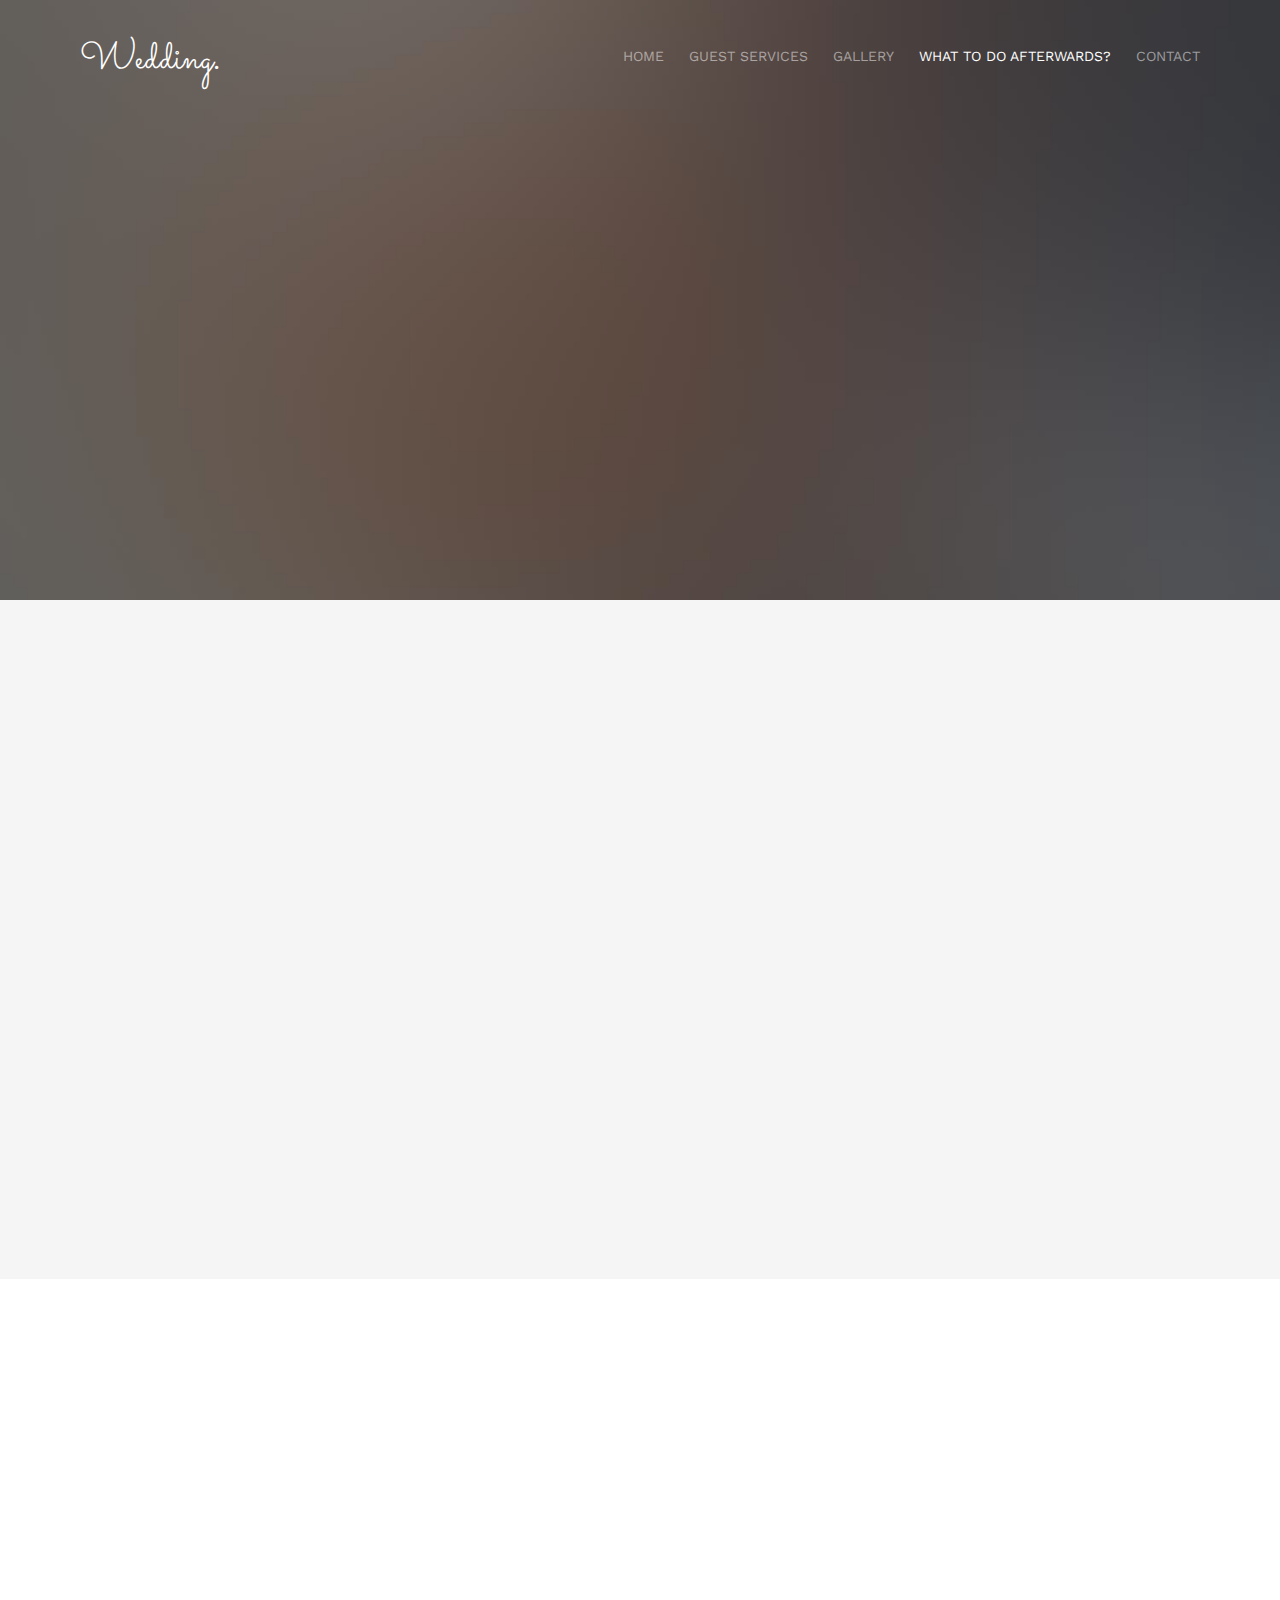
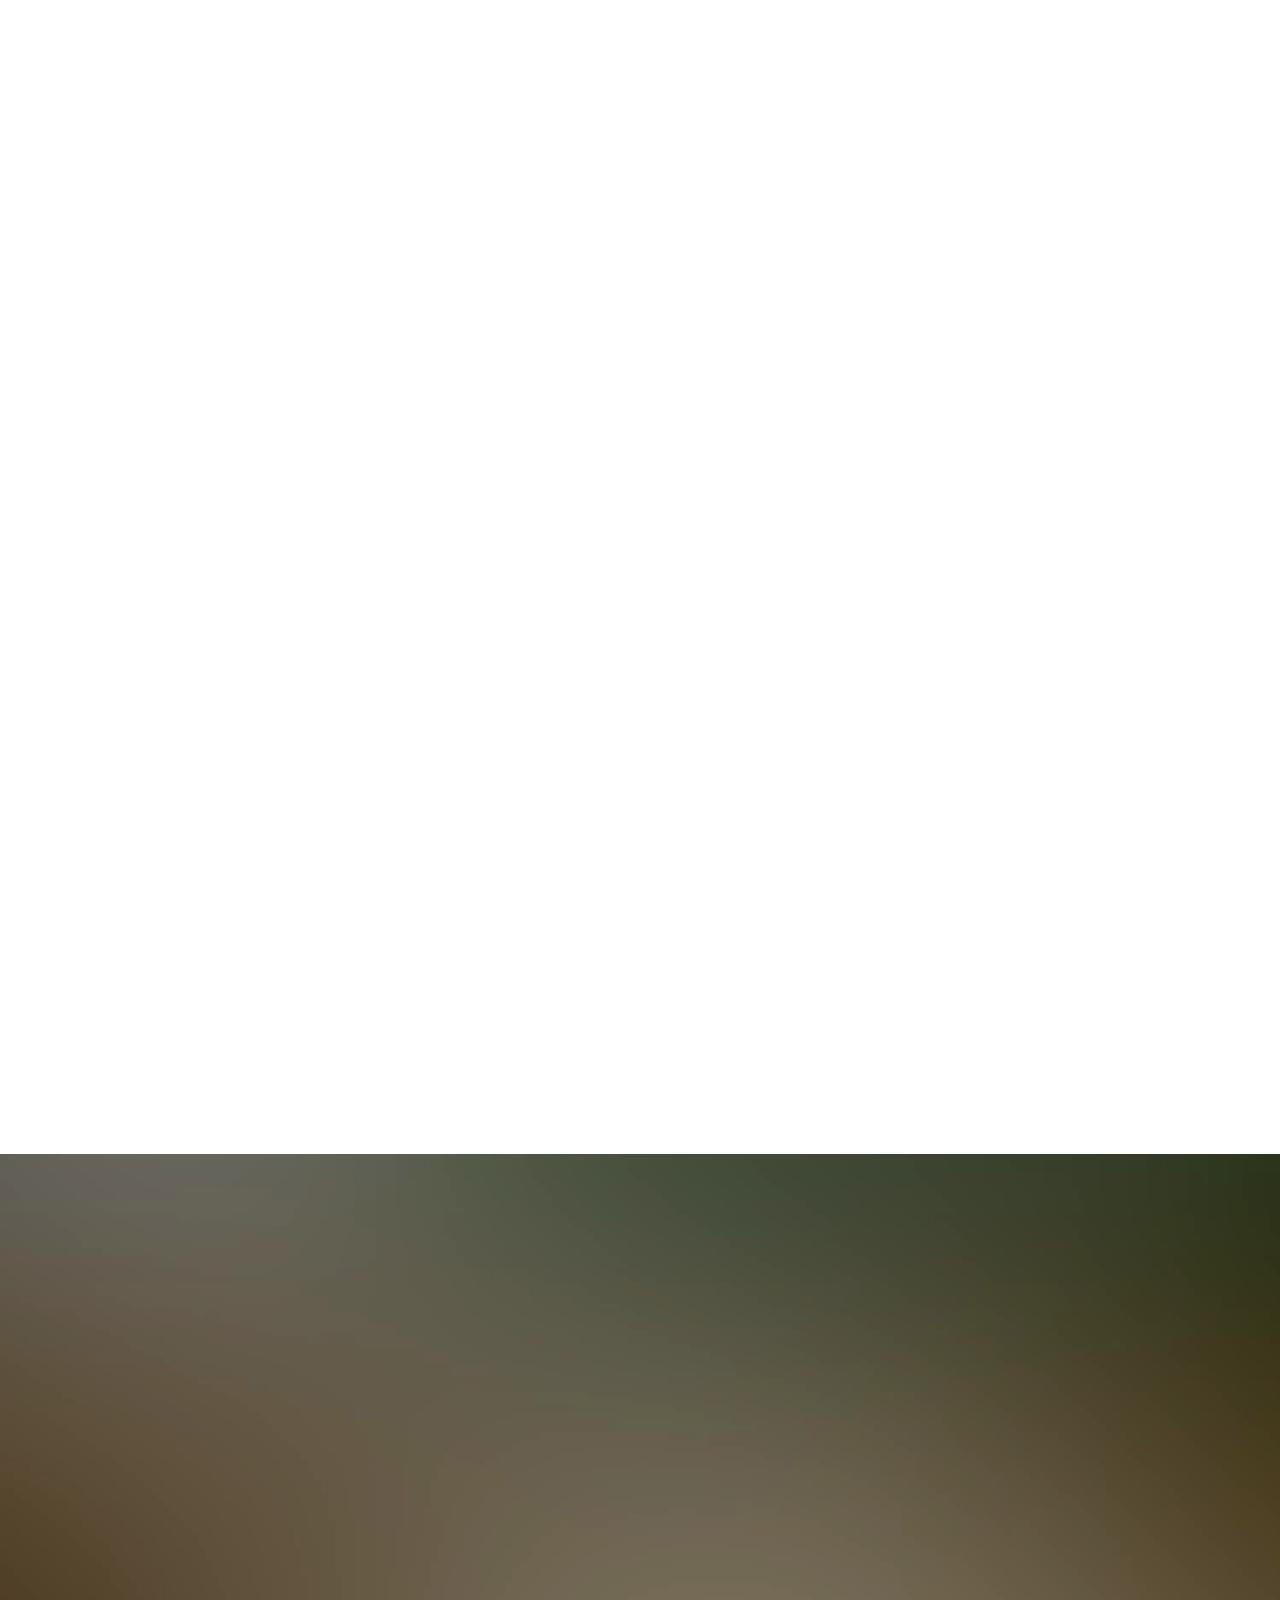
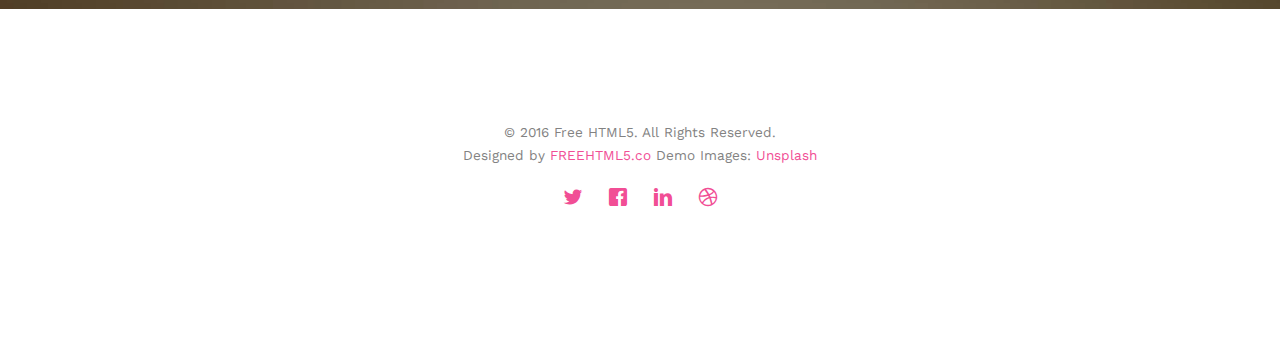
<file: web/about.html>
<!DOCTYPE html>
<!--[if lt IE 7]>      <html class="no-js lt-ie9 lt-ie8 lt-ie7"> <![endif]-->
<!--[if IE 7]>         <html class="no-js lt-ie9 lt-ie8"> <![endif]-->
<!--[if IE 8]>         <html class="no-js lt-ie9"> <![endif]-->
<!--[if gt IE 8]><!--> <html class="no-js"> <!--<![endif]-->
	 <head>
        <meta charset="utf-8">
        <meta http-equiv="X-UA-Compatible" content="IE=edge">
        <title>Waldo & Lenka Wedding &mdash; </title>
        <meta name="viewport" content="width=device-width, initial-scale=1">
        <meta name="description" content="waldo&lenka wedding" />
        <meta name="keywords" content="waldo, lenka, wedding" />
        <meta name="author" content="" />
  <!-- 
	//////////////////////////////////////////////////////

	FREE HTML5 TEMPLATE 
	DESIGNED & DEVELOPED by FREEHTML5.CO
		
	Website: 		http://freehtml5.co/
	Email: 			info@freehtml5.co
	Twitter: 		http://twitter.com/fh5co
	Facebook: 		https://www.facebook.com/fh5co

	//////////////////////////////////////////////////////
	 -->

  	<!-- Facebook and Twitter integration -->
	<meta property="og:title" content=""/>
	<meta property="og:image" content=""/>
	<meta property="og:url" content=""/>
	<meta property="og:site_name" content=""/>
	<meta property="og:description" content=""/>
	<meta name="twitter:title" content="" />
	<meta name="twitter:image" content="" />
	<meta name="twitter:url" content="" />
	<meta name="twitter:card" content="" />

	<link href='https://fonts.googleapis.com/css?family=Work+Sans:400,300,600,400italic,700' rel='stylesheet' type='text/css'>
	<link href="https://fonts.googleapis.com/css?family=Sacramento" rel="stylesheet">
	
	<!-- Animate.css -->
	<link rel="stylesheet" href="css/animate.css">
	<!-- Icomoon Icon Fonts-->
	<link rel="stylesheet" href="css/icomoon.css">
	<!-- Bootstrap  -->
	<link rel="stylesheet" href="css/bootstrap.css">

	<!-- Magnific Popup -->
	<link rel="stylesheet" href="css/magnific-popup.css">

	<!-- Owl Carousel  -->
	<link rel="stylesheet" href="css/owl.carousel.min.css">
	<link rel="stylesheet" href="css/owl.theme.default.min.css">

	<!-- Theme style  -->
	<link rel="stylesheet" href="css/style.css">

	<!-- Modernizr JS -->
	<script src="js/modernizr-2.6.2.min.js"></script>
	<!-- FOR IE9 below -->
	<!--[if lt IE 9]>
	<script src="js/respond.min.js"></script>
	<![endif]-->

	</head>
	<body>
		
	<div class="fh5co-loader"></div>
	
	<div id="page">
	<nav class="fh5co-nav" role="navigation">
		<div class="container">
			<div class="row">
				<div class="col-xs-2">
					<div id="fh5co-logo"><a href="index.html">Wedding<strong>.</strong></a></div>
				</div>
				<div class="col-xs-10 text-right menu-1">
					<ul>
						<li><a href="index.html">Home</a></li>
						
						<li class="has-dropdown">
							<a href="services.html">Guest Services</a>
							<ul class="dropdown">
								 <li><a href="#">Lodging</a></li>
                                 <li><a href="#">Wedding Menu</a></li>
                                 <li><a href="#">Babysitting</a></li>
							</ul>
						</li>
						<li class="has-dropdown">
							<a href="gallery.html">Gallery</a>
							<ul class="dropdown">
								<li><a href="#">Wedding Ceremony</a></li>
								<li><a href="#">Party</a></li>
							</ul>
						</li>
						<li class="active"><a href="about.html">What to do afterwards?</a></li>
						<li><a href="contact.html">Contact</a></li>
					</ul>
				</div>
			</div>
			
		</div>
	</nav>

	<header id="fh5co-header" class="fh5co-cover fh5co-cover-sm" role="banner" style="background-image:url(images/img_bg_1.jpg);">
		<div class="overlay"></div>
		<div class="fh5co-container">
			<div class="row">
				<div class="col-md-8 col-md-offset-2 text-center">
					<div class="display-t">
						<div class="display-tc animate-box" data-animate-effect="fadeIn">
							<h1>Couple Story</h1>
							<h2>Free HTML5 templates Made by <a href="http://freehtml5.co" target="_blank">FreeHTML5.co</a></h2>
						</div>
					</div>
				</div>
			</div>
		</div>
	</header>

	<div id="fh5co-couple" class="fh5co-section-gray">
		<div class="container">
			<div class="row">
				<div class="col-md-8 col-md-offset-2 text-center fh5co-heading animate-box">
					<h2>Hello!</h2>
					<h3>November 28th, 2016 New York, USA</h3>
					<p>We invited you to celebrate our wedding</p>
				</div>
			</div>
			<div class="couple-wrap animate-box">
				<div class="couple-half">
					<div class="groom">
						<img src="images/groom.jpg" alt="groom" class="img-responsive">
					</div>
					<div class="desc-groom">
						<h3>Joefrey Mahusay</h3>
						<p>Far far away, behind the word mountains, far from the countries Vokalia and Consonantia, there live the blind texts. Separated they live in Bookmarksgrove</p>
					</div>
				</div>
				<p class="heart text-center"><i class="icon-heart2"></i></p>
				<div class="couple-half">
					<div class="bride">
						<img src="images/bride.jpg" alt="groom" class="img-responsive">
					</div>
					<div class="desc-bride">
						<h3>Sheila Mahusay</h3>
						<p>Far far away, behind the word mountains, far from the countries Vokalia and Consonantia, there live the blind texts. Separated they live in Bookmarksgrove</p>
					</div>
				</div>
			</div>
		</div>
	</div>

	<div id="fh5co-couple-story">
		<div class="container">
			<div class="row">
				<div class="col-md-8 col-md-offset-2 text-center fh5co-heading animate-box">
					<span>We Love Each Other</span>
					<h2>Our Story</h2>
					<p>Far far away, behind the word mountains, far from the countries Vokalia and Consonantia, there live the blind texts.</p>
				</div>
			</div>
			<div class="row">
				<div class="col-md-12 col-md-offset-0">
					<ul class="timeline animate-box">
						<li class="animate-box">
							<div class="timeline-badge" style="background-image:url(images/couple-1.jpg);"></div>
							<div class="timeline-panel">
								<div class="timeline-heading">
									<h3 class="timeline-title">First We Meet</h3>
									<span class="date">December 25, 2015</span>
								</div>
								<div class="timeline-body">
									<p>Far far away, behind the word mountains, far from the countries Vokalia and Consonantia, there live the blind texts. Separated they live in Bookmarksgrove right at the coast of the Semantics, a large language ocean.</p>
								</div>
							</div>
						</li>
						<li class="timeline-inverted animate-box">
							<div class="timeline-badge" style="background-image:url(images/couple-2.jpg);"></div>
							<div class="timeline-panel">
								<div class="timeline-heading">
									<h3 class="timeline-title">First Date</h3>
									<span class="date">December 28, 2015</span>
								</div>
								<div class="timeline-body">
									<p>Far far away, behind the word mountains, far from the countries Vokalia and Consonantia, there live the blind texts. Separated they live in Bookmarksgrove right at the coast of the Semantics, a large language ocean.</p>
								</div>
							</div>
						</li>
						<li class="animate-box">
							<div class="timeline-badge" style="background-image:url(images/couple-3.jpg);"></div>
							<div class="timeline-panel">
								<div class="timeline-heading">
									<h3 class="timeline-title">In A Relationship</h3>
									<span class="date">January 1, 2016</span>
								</div>
								<div class="timeline-body">
									<p>Far far away, behind the word mountains, far from the countries Vokalia and Consonantia, there live the blind texts. Separated they live in Bookmarksgrove right at the coast of the Semantics, a large language ocean.</p>
								</div>
							</div>
						</li>
			    	</ul>
				</div>
			</div>
		</div>
	</div>

	<div id="fh5co-started" class="fh5co-bg" style="background-image:url(images/img_bg_4.jpg);">
		<div class="overlay"></div>
		<div class="container">
			<div class="row animate-box">
				<div class="col-md-8 col-md-offset-2 text-center fh5co-heading">
					<h2>Are You Attending?</h2>
					<p>Please Fill-up the form to notify you that you're attending. Thanks.</p>
				</div>
			</div>
			<div class="row animate-box">
				<div class="col-md-10 col-md-offset-1">
					<form class="form-inline">
						<div class="col-md-4 col-sm-4">
							<div class="form-group">
								<label for="name" class="sr-only">Name</label>
								<input type="name" class="form-control" id="name" placeholder="Name">
							</div>
						</div>
						<div class="col-md-4 col-sm-4">
							<div class="form-group">
								<label for="email" class="sr-only">Email</label>
								<input type="email" class="form-control" id="email" placeholder="Email">
							</div>
						</div>
						<div class="col-md-4 col-sm-4">
							<button type="submit" class="btn btn-default btn-block">I am Attending</button>
						</div>
					</form>
				</div>
			</div>
		</div>
	</div>

	<footer id="fh5co-footer" role="contentinfo">
		<div class="container">
			<!-- <div class="row row-pb-md">
				<div class="col-md-4 fh5co-widget">
					<h3>The Company</h3>
					<p>Facilis ipsum reprehenderit nemo molestias. Aut cum mollitia reprehenderit. Eos cumque dicta adipisci architecto culpa amet.</p>
					<p><a href="#">Learn More</a></p>
				</div>
				<div class="col-md-2 col-sm-4 col-xs-6 col-md-push-1">
					<ul class="fh5co-footer-links">
						<li><a href="#">About</a></li>
						<li><a href="#">Help</a></li>
						<li><a href="#">Contact</a></li>
						<li><a href="#">Terms</a></li>
						<li><a href="#">Meetups</a></li>
					</ul>
				</div>

				<div class="col-md-2 col-sm-4 col-xs-6 col-md-push-1">
					<ul class="fh5co-footer-links">
						<li><a href="#">Shop</a></li>
						<li><a href="#">Privacy</a></li>
						<li><a href="#">Testimonials</a></li>
						<li><a href="#">Handbook</a></li>
						<li><a href="#">Held Desk</a></li>
					</ul>
				</div>

				<div class="col-md-2 col-sm-4 col-xs-6 col-md-push-1">
					<ul class="fh5co-footer-links">
						<li><a href="#">Find Designers</a></li>
						<li><a href="#">Find Deelopers</a></li>
						<li><a href="#">Teams</a></li>
						<li><a href="#">Advertise</a></li>
						<li><a href="#">API</a></li>
					</ul>
				</div>
			</div> -->

			<div class="row copyright">
				<div class="col-md-12 text-center">
					<p>
						<small class="block">&copy; 2016 Free HTML5. All Rights Reserved.</small> 
						<small class="block">Designed by <a href="http://freehtml5.co/" target="_blank">FREEHTML5.co</a> Demo Images: <a href="http://unsplash.co/" target="_blank">Unsplash</a></small>
					</p>
					<p>
						<ul class="fh5co-social-icons">
							<li><a href="#"><i class="icon-twitter"></i></a></li>
							<li><a href="#"><i class="icon-facebook"></i></a></li>
							<li><a href="#"><i class="icon-linkedin"></i></a></li>
							<li><a href="#"><i class="icon-dribbble"></i></a></li>
						</ul>
					</p>
				</div>
			</div>

		</div>
	</footer>
	</div>

	<div class="gototop js-top">
		<a href="#" class="js-gotop"><i class="icon-arrow-up"></i></a>
	</div>
	
	<!-- jQuery -->
	<script src="js/jquery.min.js"></script>
	<!-- jQuery Easing -->
	<script src="js/jquery.easing.1.3.js"></script>
	<!-- Bootstrap -->
	<script src="js/bootstrap.min.js"></script>
	<!-- Waypoints -->
	<script src="js/jquery.waypoints.min.js"></script>
	<!-- Carousel -->
	<script src="js/owl.carousel.min.js"></script>
	<!-- countTo -->
	<script src="js/jquery.countTo.js"></script>

	<!-- Stellar -->
	<script src="js/jquery.stellar.min.js"></script>
	<!-- Magnific Popup -->
	<script src="js/jquery.magnific-popup.min.js"></script>
	<script src="js/magnific-popup-options.js"></script>

	<!-- Main -->
	<script src="js/main.js"></script>

	</body>
</html>
</file>
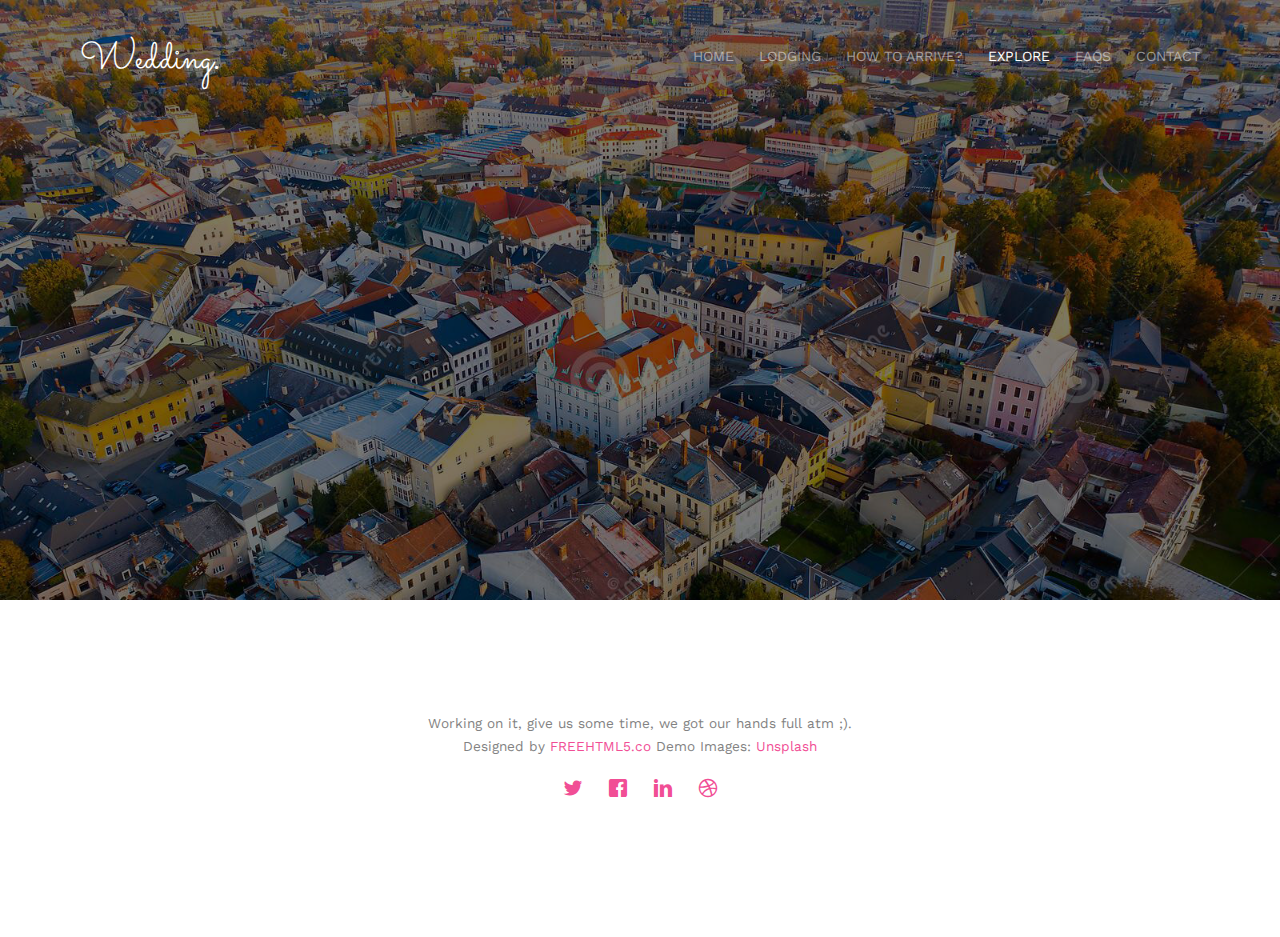
<file: web/explore.html>
<!DOCTYPE html>
<!--[if lt IE 7]>      <html class="no-js lt-ie9 lt-ie8 lt-ie7"> <![endif]-->
<!--[if IE 7]>         <html class="no-js lt-ie9 lt-ie8"> <![endif]-->
<!--[if IE 8]>         <html class="no-js lt-ie9"> <![endif]-->
<!--[if gt IE 8]><!-->
<html class="no-js">
    <!--<![endif]-->

    <head>
        <meta charset="utf-8">
        <meta http-equiv="X-UA-Compatible" content="IE=edge">
        <title>Waldo & Lenka Wedding &mdash; </title>
        <meta name="viewport" content="width=device-width, initial-scale=1">
        <meta name="description" content="waldo&lenka wedding" />
        <meta name="keywords" content="waldo, lenka, wedding" />
        <meta name="author" content="" />
        <!-- 
	//////////////////////////////////////////////////////

	FREE HTML5 TEMPLATE 
	DESIGNED & DEVELOPED by FREEHTML5.CO
		
	Website: 		http://freehtml5.co/
	Email: 			info@freehtml5.co
	Twitter: 		http://twitter.com/fh5co
	Facebook: 		https://www.facebook.com/fh5co

	//////////////////////////////////////////////////////
	 -->
        <!-- Facebook and Twitter integration -->
        <meta property="og:title" content="" />
        <meta property="og:image" content="" />
        <meta property="og:url" content="" />
        <meta property="og:site_name" content="" />
        <meta property="og:description" content="" />
        <meta name="twitter:title" content="" />
        <meta name="twitter:image" content="" />
        <meta name="twitter:url" content="" />
        <meta name="twitter:card" content="" />
        <link href='https://fonts.googleapis.com/css?family=Work+Sans:400,300,600,400italic,700' rel='stylesheet' type='text/css'>
        <link href="https://fonts.googleapis.com/css?family=Sacramento" rel="stylesheet">
        <!-- Animate.css -->
        <link rel="stylesheet" href="css/animate.css">
        <!-- Icomoon Icon Fonts-->
        <link rel="stylesheet" href="css/icomoon.css">
        <!-- Bootstrap  -->
        <link rel="stylesheet" href="css/bootstrap.css">
        <!-- Magnific Popup -->
        <link rel="stylesheet" href="css/magnific-popup.css">
        <!-- Owl Carousel  -->
        <link rel="stylesheet" href="css/owl.carousel.min.css">
        <link rel="stylesheet" href="css/owl.theme.default.min.css">
        <!-- Theme style  -->
        <link rel="stylesheet" href="css/style.css">
        <!-- Modernizr JS -->
        <script src="js/modernizr-2.6.2.min.js"></script>
        <!-- FOR IE9 below -->
        <!--[if lt IE 9]>
	<script src="js/respond.min.js"></script>
	<![endif]-->
    </head>

    <body>
        <div class="fh5co-loader"></div>
        <div id="page">
            <nav class="fh5co-nav" role="navigation">
                <div class="container">
                    <div class="row">
                        <div class="col-xs-2">
                            <div id="fh5co-logo"><a href="index.html">Wedding<strong>.</strong></a></div>
                        </div>
                        <div class="col-xs-10 text-right menu-1">
                            <ul>
                                <li><a href="index.html">Home</a></li>
                                <li>
                                    <a href="lodging.html">Lodging</a>
                                </li>
                                <li>
                                    <a href="how-to-arrive.html">How to arrive?</a>
                                </li>
                                <li class="active"><a href="explore.html">Explore</a></li>
                                <!--<li>
                                    <a href="gallery.html">Gallery</a>
                                </li>-->
                                <li>
                                    <a href="faq.html">Faqs</a>
                                </li>
                                <li><a href="contact.html">Contact</a></li>
                            </ul>
                        </div>
                    </div>
                </div>
            </nav>
            <header id="fh5co-header" class="fh5co-cover fh5co-cover-sm" role="banner" style="background-image:url(images/sumperk.jpg);">
                <div class="overlay"></div>
                <div class="fh5co-container">
                    <div class="row">
                        <div class="col-md-8 col-md-offset-2 text-center">
                            <div class="display-t">
                                <div class="display-tc animate-box" data-animate-effect="fadeIn">
                                    <h1>Explore Around</h1>
                                    <h2>What to do around Sumperk and Czech, before and after the event</h2>
                                </div>
                            </div>
                        </div>
                    </div>
                </div>
            </header>
            <footer id="fh5co-footer" role="contentinfo">
                <div class="container">
                    <!-- <div class="row row-pb-md">
				<div class="col-md-4 fh5co-widget">
					<h3>The Company</h3>
					<p>Facilis ipsum reprehenderit nemo molestias. Aut cum mollitia reprehenderit. Eos cumque dicta adipisci architecto culpa amet.</p>
					<p><a href="#">Learn More</a></p>
				</div>
				<div class="col-md-2 col-sm-4 col-xs-6 col-md-push-1">
					<ul class="fh5co-footer-links">
						<li><a href="#">About</a></li>
						<li><a href="#">Help</a></li>
						<li><a href="#">Contact</a></li>
						<li><a href="#">Terms</a></li>
						<li><a href="#">Meetups</a></li>
					</ul>
				</div>

				<div class="col-md-2 col-sm-4 col-xs-6 col-md-push-1">
					<ul class="fh5co-footer-links">
						<li><a href="#">Shop</a></li>
						<li><a href="#">Privacy</a></li>
						<li><a href="#">Testimonials</a></li>
						<li><a href="#">Handbook</a></li>
						<li><a href="#">Held Desk</a></li>
					</ul>
				</div>

				<div class="col-md-2 col-sm-4 col-xs-6 col-md-push-1">
					<ul class="fh5co-footer-links">
						<li><a href="#">Find Designers</a></li>
						<li><a href="#">Find Deelopers</a></li>
						<li><a href="#">Teams</a></li>
						<li><a href="#">Advertise</a></li>
						<li><a href="#">API</a></li>
					</ul>
				</div>
			</div> -->
                    <div class="row copyright">
                        <div class="col-md-12 text-center">
                            <p>
                                <small class="block">Working on it, give us some time, we got our hands full atm ;).</small>
                                <small class="block">Designed by <a href="http://freehtml5.co/" target="_blank">FREEHTML5.co</a> Demo Images: <a href="http://unsplash.co/" target="_blank">Unsplash</a></small>
                            </p>
                            <p>
                                <ul class="fh5co-social-icons">
                                    <li><a href="#"><i class="icon-twitter"></i></a></li>
                                    <li><a href="#"><i class="icon-facebook"></i></a></li>
                                    <li><a href="#"><i class="icon-linkedin"></i></a></li>
                                    <li><a href="#"><i class="icon-dribbble"></i></a></li>
                                </ul>
                            </p>
                        </div>
                    </div>
                </div>
            </footer>
        </div>
        <div class="gototop js-top">
            <a href="#" class="js-gotop"><i class="icon-arrow-up"></i></a>
        </div>
        <!-- jQuery -->
        <script src="js/jquery.min.js"></script>
        <!-- jQuery Easing -->
        <script src="js/jquery.easing.1.3.js"></script>
        <!-- Bootstrap -->
        <script src="js/bootstrap.min.js"></script>
        <!-- Waypoints -->
        <script src="js/jquery.waypoints.min.js"></script>
        <!-- Carousel -->
        <script src="js/owl.carousel.min.js"></script>
        <!-- countTo -->
        <script src="js/jquery.countTo.js"></script>
        <!-- Stellar -->
        <script src="js/jquery.stellar.min.js"></script>
        <!-- Magnific Popup -->
        <script src="js/jquery.magnific-popup.min.js"></script>
        <script src="js/magnific-popup-options.js"></script>
        <!-- Main -->
        <script src="js/main.js"></script>
    </body>

</html>
</file>
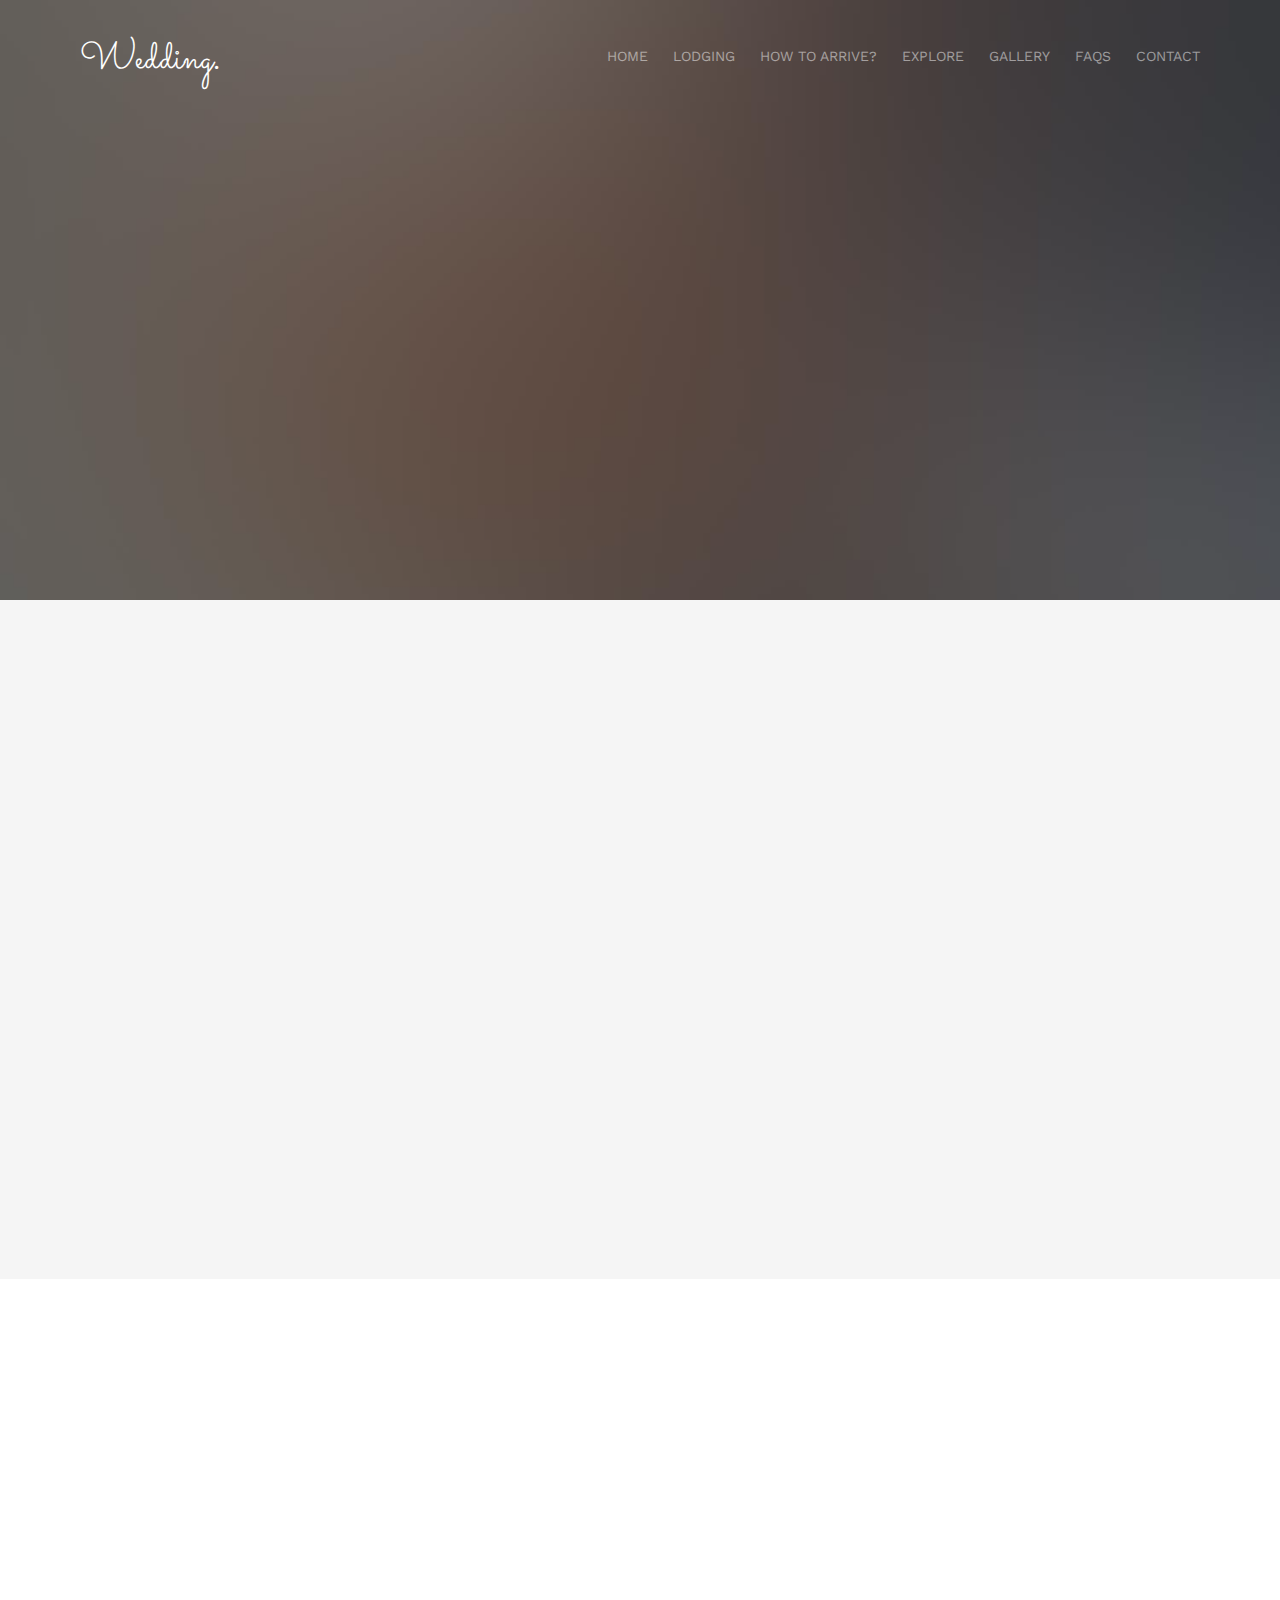
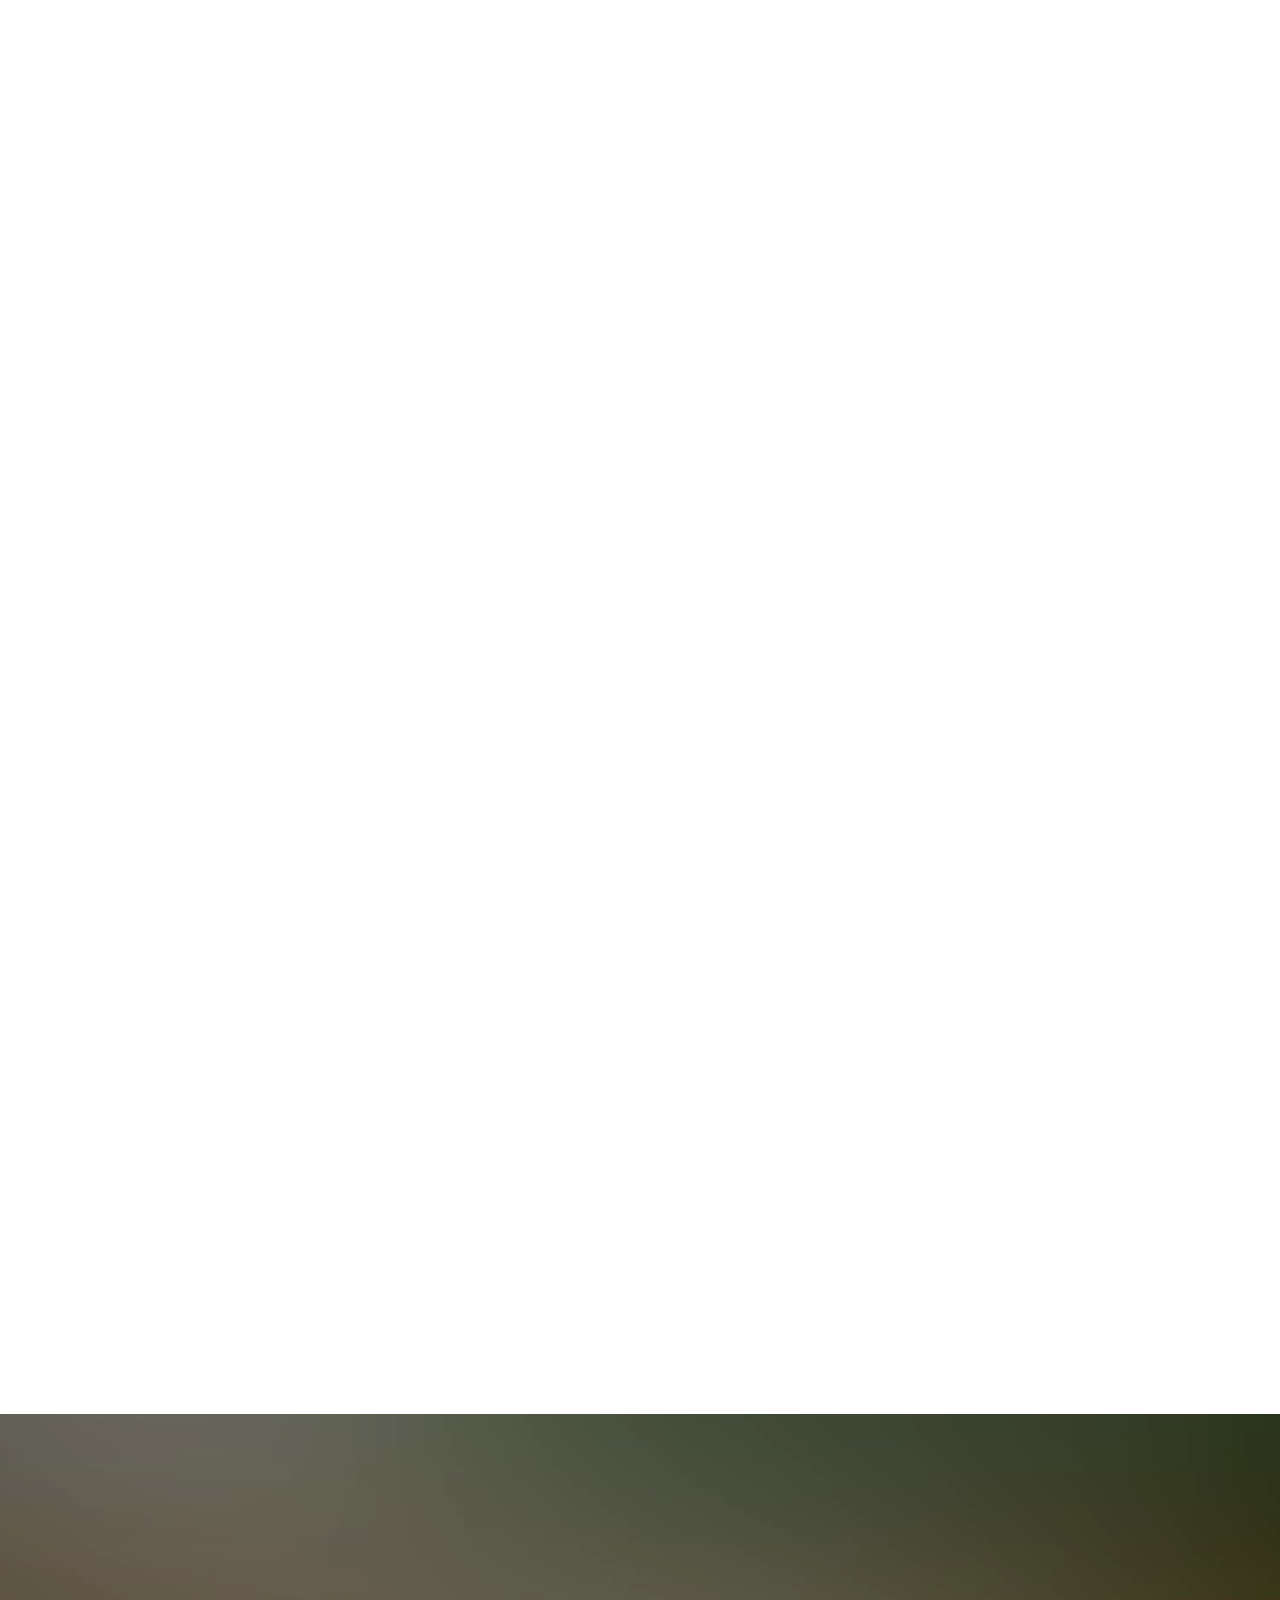
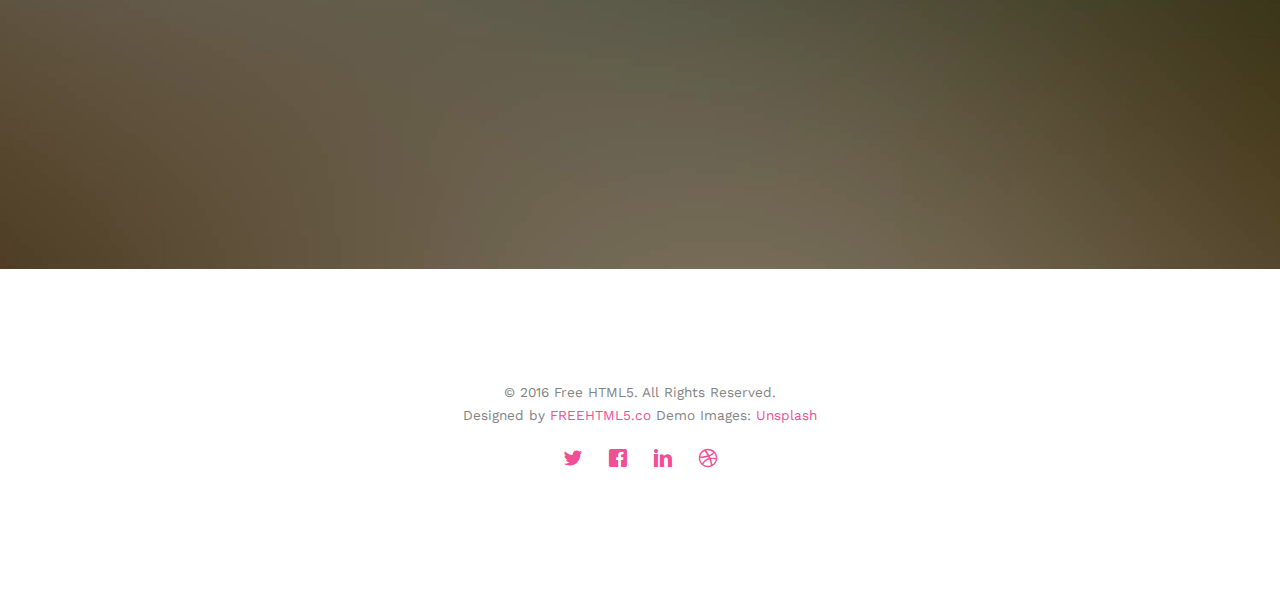
<file: web/gallery.html>
<!DOCTYPE html>
<!--[if lt IE 7]>      <html class="no-js lt-ie9 lt-ie8 lt-ie7"> <![endif]-->
<!--[if IE 7]>         <html class="no-js lt-ie9 lt-ie8"> <![endif]-->
<!--[if IE 8]>         <html class="no-js lt-ie9"> <![endif]-->
<!--[if gt IE 8]><!--> <html class="no-js"> <!--<![endif]-->
	<head>
	<meta charset="utf-8">
	<meta http-equiv="X-UA-Compatible" content="IE=edge">
	<title>Wedding &mdash; 100% Free Fully Responsive HTML5 Template by FREEHTML5.co</title>
	<meta name="viewport" content="width=device-width, initial-scale=1">
	<meta name="description" content="Free HTML5 Template by FREEHTML5.CO" />
	<meta name="keywords" content="free html5, free template, free bootstrap, html5, css3, mobile first, responsive" />
	<meta name="author" content="FREEHTML5.CO" />

  <!-- 
	//////////////////////////////////////////////////////

	FREE HTML5 TEMPLATE 
	DESIGNED & DEVELOPED by FREEHTML5.CO
		
	Website: 		http://freehtml5.co/
	Email: 			info@freehtml5.co
	Twitter: 		http://twitter.com/fh5co
	Facebook: 		https://www.facebook.com/fh5co

	//////////////////////////////////////////////////////
	 -->

  	<!-- Facebook and Twitter integration -->
	<meta property="og:title" content=""/>
	<meta property="og:image" content=""/>
	<meta property="og:url" content=""/>
	<meta property="og:site_name" content=""/>
	<meta property="og:description" content=""/>
	<meta name="twitter:title" content="" />
	<meta name="twitter:image" content="" />
	<meta name="twitter:url" content="" />
	<meta name="twitter:card" content="" />

	<link href='https://fonts.googleapis.com/css?family=Work+Sans:400,300,600,400italic,700' rel='stylesheet' type='text/css'>
	<link href="https://fonts.googleapis.com/css?family=Sacramento" rel="stylesheet">
	
	<!-- Animate.css -->
	<link rel="stylesheet" href="css/animate.css">
	<!-- Icomoon Icon Fonts-->
	<link rel="stylesheet" href="css/icomoon.css">
	<!-- Bootstrap  -->
	<link rel="stylesheet" href="css/bootstrap.css">

	<!-- Magnific Popup -->
	<link rel="stylesheet" href="css/magnific-popup.css">

	<!-- Owl Carousel  -->
	<link rel="stylesheet" href="css/owl.carousel.min.css">
	<link rel="stylesheet" href="css/owl.theme.default.min.css">

	<!-- Theme style  -->
	<link rel="stylesheet" href="css/style.css">

	<!-- Modernizr JS -->
	<script src="js/modernizr-2.6.2.min.js"></script>
	<!-- FOR IE9 below -->
	<!--[if lt IE 9]>
	<script src="js/respond.min.js"></script>
	<![endif]-->

	</head>
	<body>
		
	<div class="fh5co-loader"></div>
	
	<div id="page">
	<nav class="fh5co-nav" role="navigation">
		<div class="container">
			<div class="row">
				<div class="col-xs-2">
					<div id="fh5co-logo"><a href="index.html">Wedding<strong>.</strong></a></div>
				</div>
				<div class="col-xs-10 text-right menu-1">
					<ul>
                                <li><a href="index.html">Home</a></li>
                                <li>
                                    <a href="lodging.html">Lodging</a>
                                    </li>
                                     <li>
                                    <a href="how-to-arrive.html">How to arrive?</a>
                                </li>
        
                             
                        
                                
                                <li><a href="explore.html">Explore</a></li>
                                <li class="has-dropdown" class="active">
                                    <a href="gallery.html">Gallery</a>
                                    
                                </li>
                                 <li>
                                    <a href="faq.html">Faqs</a>
                                </li>
                                <li><a href="contact.html">Contact</a></li>
                            </ul>
				</div>
			</div>
			
		</div>
	</nav>

	<header id="fh5co-header" class="fh5co-cover fh5co-cover-sm" role="banner" style="background-image:url(images/img_bg_1.jpg);">
		<div class="overlay"></div>
		<div class="fh5co-container">
			<div class="row">
				<div class="col-md-8 col-md-offset-2 text-center">
					<div class="display-t">
						<div class="display-tc animate-box" data-animate-effect="fadeIn">
							<h1>Gallery</h1>
							<h2>Free html5 templates Made by <a href="http://freehtml5.co" target="_blank">FreeHTML5.co</a></h2>
						</div>
					</div>
				</div>
			</div>
		</div>
	</header>

	<div id="fh5co-couple" class="fh5co-section-gray">
		<div class="container">
			<div class="row">
				<div class="col-md-8 col-md-offset-2 text-center fh5co-heading animate-box">
					<h2>Hello!</h2>
					<h3>November 28th, 2016 New York, USA</h3>
					<p>We invited you to celebrate our wedding</p>
				</div>
			</div>
			<div class="couple-wrap animate-box">
				<div class="couple-half">
					<div class="groom">
						<img src="images/groom.jpg" alt="groom" class="img-responsive">
					</div>
					<div class="desc-groom">
						<h3>Joefrey Mahusay</h3>
						<p>Far far away, behind the word mountains, far from the countries Vokalia and Consonantia, there live the blind texts. Separated they live in Bookmarksgrove</p>
					</div>
				</div>
				<p class="heart text-center"><i class="icon-heart2"></i></p>
				<div class="couple-half">
					<div class="bride">
						<img src="images/bride.jpg" alt="groom" class="img-responsive">
					</div>
					<div class="desc-bride">
						<h3>Sheila Mahusay</h3>
						<p>Far far away, behind the word mountains, far from the countries Vokalia and Consonantia, there live the blind texts. Separated they live in Bookmarksgrove</p>
					</div>
				</div>
			</div>
		</div>
	</div>

	<div id="fh5co-gallery">
		<div class="container">
			<div class="row">
				<div class="col-md-8 col-md-offset-2 text-center fh5co-heading animate-box">
					<span>Our Memories</span>
					<h2>Wedding Gallery</h2>
					<p>Far far away, behind the word mountains, far from the countries Vokalia and Consonantia, there live the blind texts.</p>
				</div>
			</div>
			<div class="row row-bottom-padded-md">
				<div class="col-md-12">
					<ul id="fh5co-gallery-list">
						
						<li class="one-third animate-box" data-animate-effect="fadeIn" style="background-image: url(images/gallery-1.jpg); "> 
						<a href="images/gallery-1.jpg">
							<div class="case-studies-summary">
								<span>14 Photos</span>
								<h2>Two Glas of Juice</h2>
							</div>
						</a>
					</li>
					<li class="one-third animate-box" data-animate-effect="fadeIn" style="background-image: url(images/gallery-2.jpg); ">
						<a href="#" class="color-2">
							<div class="case-studies-summary">
								<span>30 Photos</span>
								<h2>Timer starts now!</h2>
							</div>
						</a>
					</li>


					<li class="one-third animate-box" data-animate-effect="fadeIn" style="background-image: url(images/gallery-3.jpg); ">
						<a href="#" class="color-3">
							<div class="case-studies-summary">
								<span>90 Photos</span>
								<h2>Beautiful sunset</h2>
							</div>
						</a>
					</li>
					<li class="one-third animate-box" data-animate-effect="fadeIn" style="background-image: url(images/gallery-4.jpg); ">
						<a href="#" class="color-4">
							<div class="case-studies-summary">
								<span>12 Photos</span>
								<h2>Company's Conference Room</h2>
							</div>
						</a>
					</li>

						<li class="one-third animate-box" data-animate-effect="fadeIn" style="background-image: url(images/gallery-5.jpg); ">
							<a href="#" class="color-3">
								<div class="case-studies-summary">
									<span>50 Photos</span>
									<h2>Useful baskets</h2>
								</div>
							</a>
						</li>
						<li class="one-third animate-box" data-animate-effect="fadeIn" style="background-image: url(images/gallery-6.jpg); ">
							<a href="#" class="color-4">
								<div class="case-studies-summary">
									<span>45 Photos</span>
									<h2>Skater man in the road</h2>
								</div>
							</a>
						</li>

						<li class="one-third animate-box" data-animate-effect="fadeIn" style="background-image: url(images/gallery-7.jpg); ">
							<a href="#" class="color-4">
								<div class="case-studies-summary">
									<span>35 Photos</span>
									<h2>Two Glas of Juice</h2>
								</div>
							</a>
						</li>

						<li class="one-third animate-box" data-animate-effect="fadeIn" style="background-image: url(images/gallery-8.jpg); "> 
							<a href="#" class="color-5">
								<div class="case-studies-summary">
									<span>90 Photos</span>
									<h2>Timer starts now!</h2>
								</div>
							</a>
						</li>
						<li class="one-third animate-box" data-animate-effect="fadeIn" style="background-image: url(images/gallery-9.jpg); ">
							<a href="#" class="color-6">
								<div class="case-studies-summary">
									<span>56 Photos</span>
									<h2>Beautiful sunset</h2>
								</div>
							</a>
						</li>
					</ul>		
				</div>
			</div>
		</div>
	</div>

	<div id="fh5co-started" class="fh5co-bg" style="background-image:url(images/img_bg_4.jpg);">
		<div class="overlay"></div>
		<div class="container">
			<div class="row animate-box">
				<div class="col-md-8 col-md-offset-2 text-center fh5co-heading">
					<h2>Are You Attending?</h2>
					<p>Please Fill-up the form to notify you that you're attending. Thanks.</p>
				</div>
			</div>
			<div class="row animate-box">
				<div class="col-md-10 col-md-offset-1">
					<form class="form-inline">
						<div class="col-md-4 col-sm-4">
							<div class="form-group">
								<label for="name" class="sr-only">Name</label>
								<input type="name" class="form-control" id="name" placeholder="Name">
							</div>
						</div>
						<div class="col-md-4 col-sm-4">
							<div class="form-group">
								<label for="email" class="sr-only">Email</label>
								<input type="email" class="form-control" id="email" placeholder="Email">
							</div>
						</div>
						<div class="col-md-4 col-sm-4">
							<button type="submit" class="btn btn-default btn-block">I am Attending</button>
						</div>
					</form>
				</div>
			</div>
		</div>
	</div>

	<footer id="fh5co-footer" role="contentinfo">
		<div class="container">

			<div class="row copyright">
				<div class="col-md-12 text-center">
					<p>
						<small class="block">&copy; 2016 Free HTML5. All Rights Reserved.</small> 
						<small class="block">Designed by <a href="http://freehtml5.co/" target="_blank">FREEHTML5.co</a> Demo Images: <a href="http://unsplash.co/" target="_blank">Unsplash</a></small>
					</p>
					<p>
						<ul class="fh5co-social-icons">
							<li><a href="#"><i class="icon-twitter"></i></a></li>
							<li><a href="#"><i class="icon-facebook"></i></a></li>
							<li><a href="#"><i class="icon-linkedin"></i></a></li>
							<li><a href="#"><i class="icon-dribbble"></i></a></li>
						</ul>
					</p>
				</div>
			</div>

		</div>
	</footer>
	</div>

	<div class="gototop js-top">
		<a href="#" class="js-gotop"><i class="icon-arrow-up"></i></a>
	</div>
	
	<!-- jQuery -->
	<script src="js/jquery.min.js"></script>
	<!-- jQuery Easing -->
	<script src="js/jquery.easing.1.3.js"></script>
	<!-- Bootstrap -->
	<script src="js/bootstrap.min.js"></script>
	<!-- Waypoints -->
	<script src="js/jquery.waypoints.min.js"></script>
	<!-- Carousel -->
	<script src="js/owl.carousel.min.js"></script>
	<!-- countTo -->
	<script src="js/jquery.countTo.js"></script>

	<!-- Stellar -->
	<script src="js/jquery.stellar.min.js"></script>
	<!-- Magnific Popup -->
	<script src="js/jquery.magnific-popup.min.js"></script>
	<script src="js/magnific-popup-options.js"></script>

	<!-- Main -->
	<script src="js/main.js"></script>


	</body>
</html>
</file>
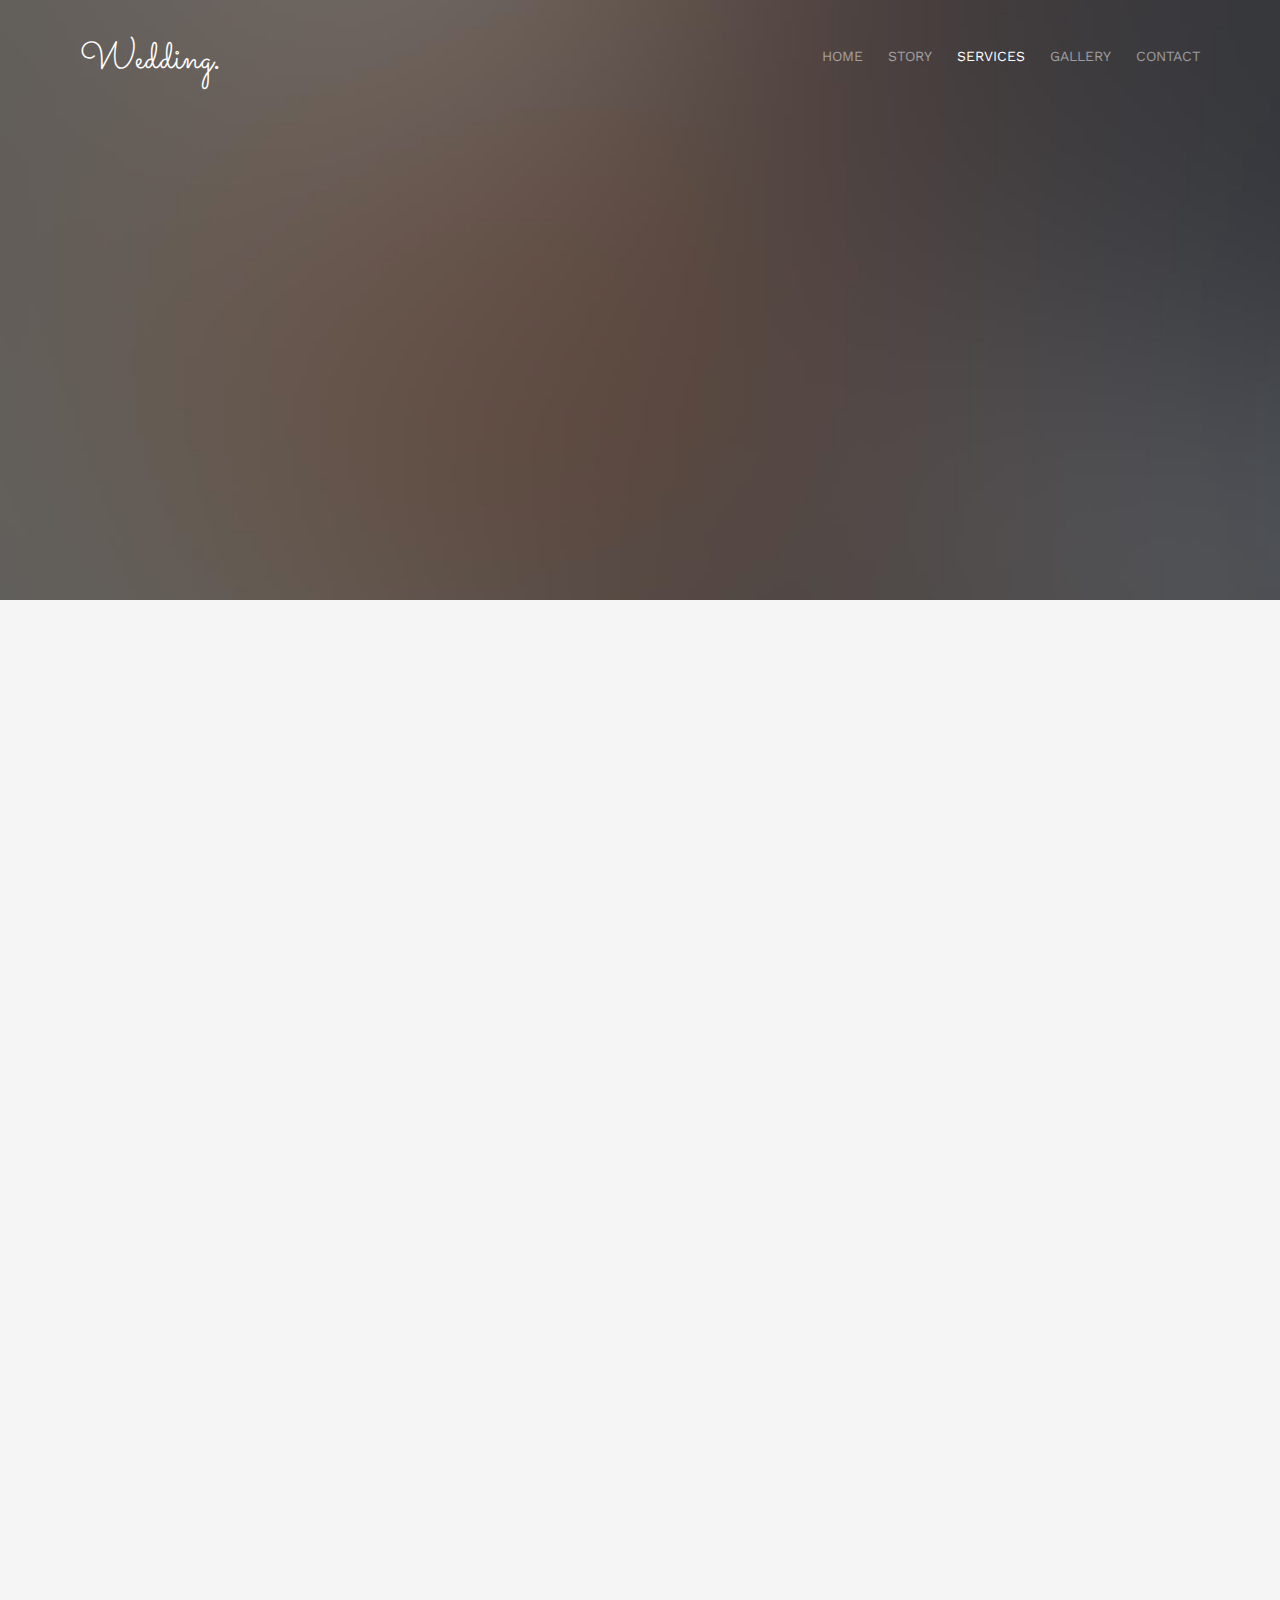
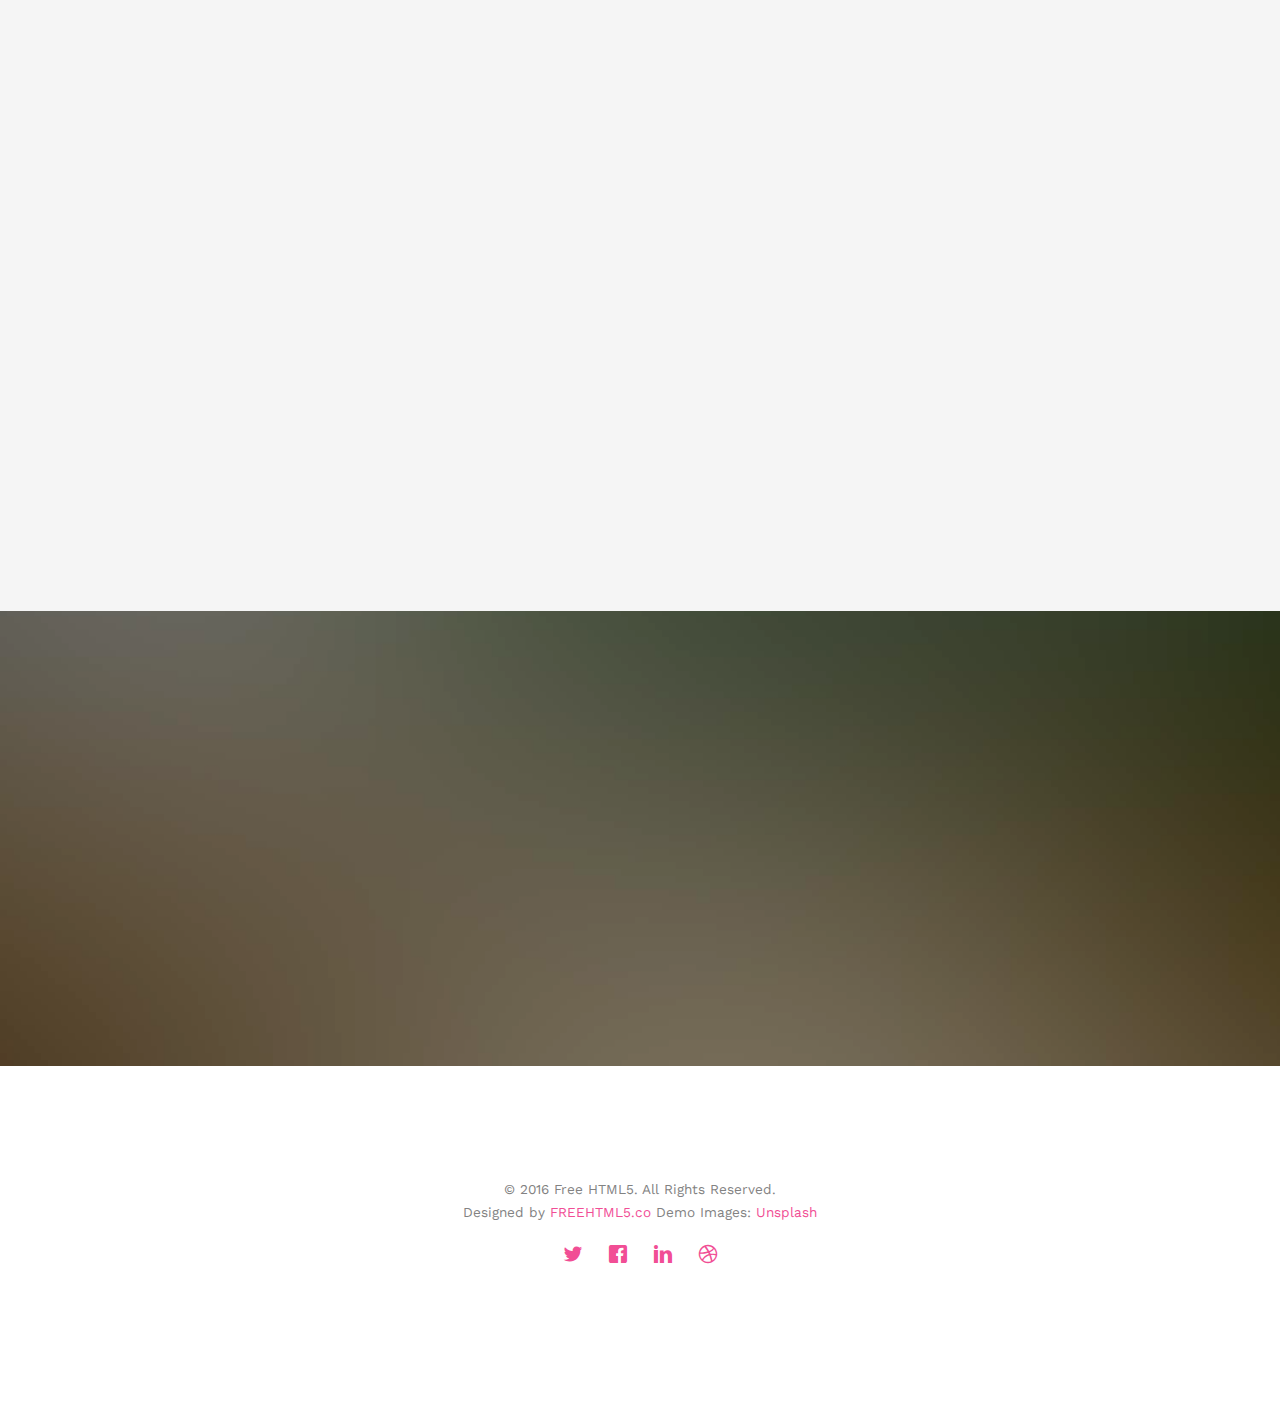
<file: web/services.html>
<!DOCTYPE html>
<!--[if lt IE 7]>      <html class="no-js lt-ie9 lt-ie8 lt-ie7"> <![endif]-->
<!--[if IE 7]>         <html class="no-js lt-ie9 lt-ie8"> <![endif]-->
<!--[if IE 8]>         <html class="no-js lt-ie9"> <![endif]-->
<!--[if gt IE 8]><!--> <html class="no-js"> <!--<![endif]-->
	<head>
	<meta charset="utf-8">
	<meta http-equiv="X-UA-Compatible" content="IE=edge">
	<title>Wedding &mdash; 100% Free Fully Responsive HTML5 Template by FREEHTML5.co</title>
	<meta name="viewport" content="width=device-width, initial-scale=1">
	<meta name="description" content="Free HTML5 Template by FREEHTML5.CO" />
	<meta name="keywords" content="free html5, free template, free bootstrap, html5, css3, mobile first, responsive" />
	<meta name="author" content="FREEHTML5.CO" />

  <!-- 
	//////////////////////////////////////////////////////

	FREE HTML5 TEMPLATE 
	DESIGNED & DEVELOPED by FREEHTML5.CO
		
	Website: 		http://freehtml5.co/
	Email: 			info@freehtml5.co
	Twitter: 		http://twitter.com/fh5co
	Facebook: 		https://www.facebook.com/fh5co

	//////////////////////////////////////////////////////
	 -->

  	<!-- Facebook and Twitter integration -->
	<meta property="og:title" content=""/>
	<meta property="og:image" content=""/>
	<meta property="og:url" content=""/>
	<meta property="og:site_name" content=""/>
	<meta property="og:description" content=""/>
	<meta name="twitter:title" content="" />
	<meta name="twitter:image" content="" />
	<meta name="twitter:url" content="" />
	<meta name="twitter:card" content="" />

	<link href='https://fonts.googleapis.com/css?family=Work+Sans:400,300,600,400italic,700' rel='stylesheet' type='text/css'>
	<link href="https://fonts.googleapis.com/css?family=Sacramento" rel="stylesheet">
	
	<!-- Animate.css -->
	<link rel="stylesheet" href="css/animate.css">
	<!-- Icomoon Icon Fonts-->
	<link rel="stylesheet" href="css/icomoon.css">
	<!-- Bootstrap  -->
	<link rel="stylesheet" href="css/bootstrap.css">

	<!-- Magnific Popup -->
	<link rel="stylesheet" href="css/magnific-popup.css">

	<!-- Owl Carousel  -->
	<link rel="stylesheet" href="css/owl.carousel.min.css">
	<link rel="stylesheet" href="css/owl.theme.default.min.css">

	<!-- Theme style  -->
	<link rel="stylesheet" href="css/style.css">

	<!-- Modernizr JS -->
	<script src="js/modernizr-2.6.2.min.js"></script>
	<!-- FOR IE9 below -->
	<!--[if lt IE 9]>
	<script src="js/respond.min.js"></script>
	<![endif]-->

	</head>
	<body>
		
	<div class="fh5co-loader"></div>
	
	<div id="page">
	<nav class="fh5co-nav" role="navigation">
		<div class="container">
			<div class="row">
				<div class="col-xs-2">
					<div id="fh5co-logo"><a href="index.html">Wedding<strong>.</strong></a></div>
				</div>
				<div class="col-xs-10 text-right menu-1">
					<ul>
						<li><a href="index.html">Home</a></li>
						<li><a href="about.html">Story</a></li>
						<li class="has-dropdown active">
							<a href="services.html">Services</a>
							<ul class="dropdown">
								<li><a href="#">Web Design</a></li>
								<li><a href="#">eCommerce</a></li>
								<li><a href="#">Branding</a></li>
								<li><a href="#">API</a></li>
							</ul>
						</li>
						<li class="has-dropdown">
							<a href="gallery.html">Gallery</a>
							<ul class="dropdown">
								<li><a href="#">HTML5</a></li>
								<li><a href="#">CSS3</a></li>
								<li><a href="#">Sass</a></li>
								<li><a href="#">jQuery</a></li>
							</ul>
						</li>
						<li><a href="contact.html">Contact</a></li>
					</ul>
				</div>
			</div>
			
		</div>
	</nav>

	<header id="fh5co-header" class="fh5co-cover fh5co-cover-sm" role="banner" style="background-image:url(images/img_bg_1.jpg);">
		<div class="overlay"></div>
		<div class="fh5co-container">
			<div class="row">
				<div class="col-md-8 col-md-offset-2 text-center">
					<div class="display-t">
						<div class="display-tc animate-box" data-animate-effect="fadeIn">
							<h1>Services</h1>
							<h2>Free html5 templates Made by <a href="http://freehtml5.co" target="_blank">FreeHTML5.co</a></h2>
						</div>
					</div>
				</div>
			</div>
		</div>
	</header>

	<div id="fh5co-couple" class="fh5co-section-gray">
		<div class="container">
			<div class="row">
				<div class="col-md-8 col-md-offset-2 text-center fh5co-heading animate-box">
					<h2>Hello!</h2>
					<h3>November 28th, 2016 New York, USA</h3>
					<p>We invited you to celebrate our wedding</p>
				</div>
			</div>
			<div class="couple-wrap animate-box">
				<div class="couple-half">
					<div class="groom">
						<img src="images/groom.jpg" alt="groom" class="img-responsive">
					</div>
					<div class="desc-groom">
						<h3>Joefrey Mahusay</h3>
						<p>Far far away, behind the word mountains, far from the countries Vokalia and Consonantia, there live the blind texts. Separated they live in Bookmarksgrove</p>
					</div>
				</div>
				<p class="heart text-center"><i class="icon-heart2"></i></p>
				<div class="couple-half">
					<div class="bride">
						<img src="images/bride.jpg" alt="groom" class="img-responsive">
					</div>
					<div class="desc-bride">
						<h3>Sheila Mahusay</h3>
						<p>Far far away, behind the word mountains, far from the countries Vokalia and Consonantia, there live the blind texts. Separated they live in Bookmarksgrove</p>
					</div>
				</div>
			</div>
		</div>
	</div>

	<div id="fh5co-services" class="fh5co-section-gray">
		<div class="container">
			
			<div class="row animate-box">
				<div class="col-md-8 col-md-offset-2 text-center fh5co-heading">
					<h2>We Offer Services</h2>
					<p>Dignissimos asperiores vitae velit veniam totam fuga molestias accusamus alias autem provident. Odit ab aliquam dolor eius.</p>
				</div>
			</div>

			<div class="row">
				<div class="col-md-6">
					<div class="feature-left animate-box" data-animate-effect="fadeInLeft">
						<span class="icon">
							<i class="icon-calendar"></i>
						</span>
						<div class="feature-copy">
							<h3>We Organized Events</h3>
							<p>Facilis ipsum reprehenderit nemo molestias. Aut cum mollitia reprehenderit. Eos cumque dicta adipisci architecto culpa amet.</p>
						</div>
					</div>

					<div class="feature-left animate-box" data-animate-effect="fadeInLeft">
						<span class="icon">
							<i class="icon-image"></i>
						</span>
						<div class="feature-copy">
							<h3>Photoshoot</h3>
							<p>Facilis ipsum reprehenderit nemo molestias. Aut cum mollitia reprehenderit. Eos cumque dicta adipisci architecto culpa amet.</p>
						</div>
					</div>

					<div class="feature-left animate-box" data-animate-effect="fadeInLeft">
						<span class="icon">
							<i class="icon-video"></i>
						</span>
						<div class="feature-copy">
							<h3>Video Editing</h3>
							<p>Facilis ipsum reprehenderit nemo molestias. Aut cum mollitia reprehenderit. Eos cumque dicta adipisci architecto culpa amet.</p>
						</div>
					</div>

				</div>

				<div class="col-md-6 animate-box">
					<div class="fh5co-video fh5co-bg" style="background-image: url(images/img_bg_3.jpg); ">
						<a  href="https://vimeo.com/channels/staffpicks/93951774" class="popup-vimeo"><i class="icon-video2"></i></a>
						<div class="overlay"></div>
					</div>
				</div>
			</div>

			
		</div>
	</div>

	<div id="fh5co-started" class="fh5co-bg" style="background-image:url(images/img_bg_4.jpg);">
		<div class="overlay"></div>
		<div class="container">
			<div class="row animate-box">
				<div class="col-md-8 col-md-offset-2 text-center fh5co-heading">
					<h2>Are You Attending?</h2>
					<p>Please Fill-up the form to notify you that you're attending. Thanks.</p>
				</div>
			</div>
			<div class="row animate-box">
				<div class="col-md-10 col-md-offset-1">
					<form class="form-inline">
						<div class="col-md-4 col-sm-4">
							<div class="form-group">
								<label for="name" class="sr-only">Name</label>
								<input type="name" class="form-control" id="name" placeholder="Name">
							</div>
						</div>
						<div class="col-md-4 col-sm-4">
							<div class="form-group">
								<label for="email" class="sr-only">Email</label>
								<input type="email" class="form-control" id="email" placeholder="Email">
							</div>
						</div>
						<div class="col-md-4 col-sm-4">
							<button type="submit" class="btn btn-default btn-block">I am Attending</button>
						</div>
					</form>
				</div>
			</div>
		</div>
	</div>

	<footer id="fh5co-footer" role="contentinfo">
		<div class="container">

			<div class="row copyright">
				<div class="col-md-12 text-center">
					<p>
						<small class="block">&copy; 2016 Free HTML5. All Rights Reserved.</small> 
						<small class="block">Designed by <a href="http://freehtml5.co/" target="_blank">FREEHTML5.co</a> Demo Images: <a href="http://unsplash.co/" target="_blank">Unsplash</a></small>
					</p>
					<p>
						<ul class="fh5co-social-icons">
							<li><a href="#"><i class="icon-twitter"></i></a></li>
							<li><a href="#"><i class="icon-facebook"></i></a></li>
							<li><a href="#"><i class="icon-linkedin"></i></a></li>
							<li><a href="#"><i class="icon-dribbble"></i></a></li>
						</ul>
					</p>
				</div>
			</div>

		</div>
	</footer>
	</div>

	<div class="gototop js-top">
		<a href="#" class="js-gotop"><i class="icon-arrow-up"></i></a>
	</div>
	
	<!-- jQuery -->
	<script src="js/jquery.min.js"></script>
	<!-- jQuery Easing -->
	<script src="js/jquery.easing.1.3.js"></script>
	<!-- Bootstrap -->
	<script src="js/bootstrap.min.js"></script>
	<!-- Waypoints -->
	<script src="js/jquery.waypoints.min.js"></script>
	<!-- Carousel -->
	<script src="js/owl.carousel.min.js"></script>
	<!-- countTo -->
	<script src="js/jquery.countTo.js"></script>

	<!-- Stellar -->
	<script src="js/jquery.stellar.min.js"></script>
	<!-- Magnific Popup -->
	<script src="js/jquery.magnific-popup.min.js"></script>
	<script src="js/magnific-popup-options.js"></script>

	<!-- Main -->
	<script src="js/main.js"></script>

	</body>
</html>
</file>
<file: web/css/icomoon.css>
@font-face {
  font-family: 'icomoon';
  src:  url('../fonts/icomoon/icomoon.eot?6iuir');
  src:  url('../fonts/icomoon/icomoon.eot?6iuir#iefix') format('embedded-opentype'),
    url('../fonts/icomoon/icomoon.ttf?6iuir') format('truetype'),
    url('../fonts/icomoon/icomoon.woff?6iuir') format('woff'),
    url('../fonts/icomoon/icomoon.svg?6iuir#icomoon') format('svg');
  font-weight: normal;
  font-style: normal;
}

[class^="icon-"], [class*=" icon-"] {
  /* use !important to prevent issues with browser extensions that change fonts */
  font-family: 'icomoon' !important;
  speak: none;
  font-style: normal;
  font-weight: normal;
  font-variant: normal;
  text-transform: none;
  line-height: 1;

  /* Better Font Rendering =========== */
  -webkit-font-smoothing: antialiased;
  -moz-osx-font-smoothing: grayscale;
}

.icon-eye:before {
  content: "\e000";
}
.icon-paper-clip:before {
  content: "\e001";
}
.icon-mail:before {
  content: "\e002";
}
.icon-toggle:before {
  content: "\e003";
}
.icon-layout:before {
  content: "\e004";
}
.icon-link:before {
  content: "\e005";
}
.icon-bell:before {
  content: "\e006";
}
.icon-lock:before {
  content: "\e007";
}
.icon-unlock:before {
  content: "\e008";
}
.icon-ribbon:before {
  content: "\e009";
}
.icon-image:before {
  content: "\e010";
}
.icon-signal:before {
  content: "\e011";
}
.icon-target:before {
  content: "\e012";
}
.icon-clipboard:before {
  content: "\e013";
}
.icon-clock:before {
  content: "\e014";
}
.icon-watch:before {
  content: "\e015";
}
.icon-air-play:before {
  content: "\e016";
}
.icon-camera:before {
  content: "\e017";
}
.icon-video:before {
  content: "\e018";
}
.icon-disc:before {
  content: "\e019";
}
.icon-printer:before {
  content: "\e020";
}
.icon-monitor:before {
  content: "\e021";
}
.icon-server:before {
  content: "\e022";
}
.icon-cog:before {
  content: "\e023";
}
.icon-heart:before {
  content: "\e024";
}
.icon-paragraph:before {
  content: "\e025";
}
.icon-align-justify:before {
  content: "\e026";
}
.icon-align-left:before {
  content: "\e027";
}
.icon-align-center:before {
  content: "\e028";
}
.icon-align-right:before {
  content: "\e029";
}
.icon-book:before {
  content: "\e030";
}
.icon-layers:before {
  content: "\e031";
}
.icon-stack:before {
  content: "\e032";
}
.icon-stack-2:before {
  content: "\e033";
}
.icon-paper:before {
  content: "\e034";
}
.icon-paper-stack:before {
  content: "\e035";
}
.icon-search:before {
  content: "\e036";
}
.icon-zoom-in:before {
  content: "\e037";
}
.icon-zoom-out:before {
  content: "\e038";
}
.icon-reply:before {
  content: "\e039";
}
.icon-circle-plus:before {
  content: "\e040";
}
.icon-circle-minus:before {
  content: "\e041";
}
.icon-circle-check:before {
  content: "\e042";
}
.icon-circle-cross:before {
  content: "\e043";
}
.icon-square-plus:before {
  content: "\e044";
}
.icon-square-minus:before {
  content: "\e045";
}
.icon-square-check:before {
  content: "\e046";
}
.icon-square-cross:before {
  content: "\e047";
}
.icon-microphone:before {
  content: "\e048";
}
.icon-record:before {
  content: "\e049";
}
.icon-skip-back:before {
  content: "\e050";
}
.icon-rewind:before {
  content: "\e051";
}
.icon-play:before {
  content: "\e052";
}
.icon-pause:before {
  content: "\e053";
}
.icon-stop:before {
  content: "\e054";
}
.icon-fast-forward:before {
  content: "\e055";
}
.icon-skip-forward:before {
  content: "\e056";
}
.icon-shuffle:before {
  content: "\e057";
}
.icon-repeat:before {
  content: "\e058";
}
.icon-folder:before {
  content: "\e059";
}
.icon-umbrella:before {
  content: "\e060";
}
.icon-moon:before {
  content: "\e061";
}
.icon-thermometer:before {
  content: "\e062";
}
.icon-drop:before {
  content: "\e063";
}
.icon-sun:before {
  content: "\e064";
}
.icon-cloud:before {
  content: "\e065";
}
.icon-cloud-upload:before {
  content: "\e066";
}
.icon-cloud-download:before {
  content: "\e067";
}
.icon-upload:before {
  content: "\e068";
}
.icon-download:before {
  content: "\e069";
}
.icon-location:before {
  content: "\e070";
}
.icon-location-2:before {
  content: "\e071";
}
.icon-map:before {
  content: "\e072";
}
.icon-battery:before {
  content: "\e073";
}
.icon-head:before {
  content: "\e074";
}
.icon-briefcase:before {
  content: "\e075";
}
.icon-speech-bubble:before {
  content: "\e076";
}
.icon-anchor:before {
  content: "\e077";
}
.icon-globe:before {
  content: "\e078";
}
.icon-box:before {
  content: "\e079";
}
.icon-reload:before {
  content: "\e080";
}
.icon-share:before {
  content: "\e081";
}
.icon-marquee:before {
  content: "\e082";
}
.icon-marquee-plus:before {
  content: "\e083";
}
.icon-marquee-minus:before {
  content: "\e084";
}
.icon-tag:before {
  content: "\e085";
}
.icon-power:before {
  content: "\e086";
}
.icon-command:before {
  content: "\e087";
}
.icon-alt:before {
  content: "\e088";
}
.icon-esc:before {
  content: "\e089";
}
.icon-bar-graph:before {
  content: "\e090";
}
.icon-bar-graph-2:before {
  content: "\e091";
}
.icon-pie-graph:before {
  content: "\e092";
}
.icon-star:before {
  content: "\e093";
}
.icon-arrow-left:before {
  content: "\e094";
}
.icon-arrow-right:before {
  content: "\e095";
}
.icon-arrow-up:before {
  content: "\e096";
}
.icon-arrow-down:before {
  content: "\e097";
}
.icon-volume:before {
  content: "\e098";
}
.icon-mute:before {
  content: "\e099";
}
.icon-content-right:before {
  content: "\e100";
}
.icon-content-left:before {
  content: "\e101";
}
.icon-grid:before {
  content: "\e102";
}
.icon-grid-2:before {
  content: "\e103";
}
.icon-columns:before {
  content: "\e104";
}
.icon-loader:before {
  content: "\e105";
}
.icon-bag:before {
  content: "\e106";
}
.icon-ban:before {
  content: "\e107";
}
.icon-flag:before {
  content: "\e108";
}
.icon-trash:before {
  content: "\e109";
}
.icon-expand:before {
  content: "\e110";
}
.icon-contract:before {
  content: "\e111";
}
.icon-maximize:before {
  content: "\e112";
}
.icon-minimize:before {
  content: "\e113";
}
.icon-plus:before {
  content: "\e114";
}
.icon-minus:before {
  content: "\e115";
}
.icon-check:before {
  content: "\e116";
}
.icon-cross:before {
  content: "\e117";
}
.icon-move:before {
  content: "\e118";
}
.icon-delete:before {
  content: "\e119";
}
.icon-menu:before {
  content: "\e120";
}
.icon-archive:before {
  content: "\e121";
}
.icon-inbox:before {
  content: "\e122";
}
.icon-outbox:before {
  content: "\e123";
}
.icon-file:before {
  content: "\e124";
}
.icon-file-add:before {
  content: "\e125";
}
.icon-file-subtract:before {
  content: "\e126";
}
.icon-help:before {
  content: "\e127";
}
.icon-open:before {
  content: "\e128";
}
.icon-ellipsis:before {
  content: "\e129";
}
.icon-add-to-list:before {
  content: "\e900";
}
.icon-classic-computer:before {
  content: "\e901";
}
.icon-controller-fast-backward:before {
  content: "\e902";
}
.icon-creative-commons-attribution:before {
  content: "\e903";
}
.icon-creative-commons-noderivs:before {
  content: "\e904";
}
.icon-creative-commons-noncommercial-eu:before {
  content: "\e905";
}
.icon-creative-commons-noncommercial-us:before {
  content: "\e906";
}
.icon-creative-commons-public-domain:before {
  content: "\e907";
}
.icon-creative-commons-remix:before {
  content: "\e908";
}
.icon-creative-commons-share:before {
  content: "\e909";
}
.icon-creative-commons-sharealike:before {
  content: "\e90a";
}
.icon-creative-commons:before {
  content: "\e90b";
}
.icon-document-landscape:before {
  content: "\e90c";
}
.icon-remove-user:before {
  content: "\e90d";
}
.icon-warning:before {
  content: "\e90e";
}
.icon-arrow-bold-down:before {
  content: "\e90f";
}
.icon-arrow-bold-left:before {
  content: "\e910";
}
.icon-arrow-bold-right:before {
  content: "\e911";
}
.icon-arrow-bold-up:before {
  content: "\e912";
}
.icon-arrow-down2:before {
  content: "\e913";
}
.icon-arrow-left2:before {
  content: "\e914";
}
.icon-arrow-long-down:before {
  content: "\e915";
}
.icon-arrow-long-left:before {
  content: "\e916";
}
.icon-arrow-long-right:before {
  content: "\e917";
}
.icon-arrow-long-up:before {
  content: "\e918";
}
.icon-arrow-right2:before {
  content: "\e919";
}
.icon-arrow-up2:before {
  content: "\e91a";
}
.icon-arrow-with-circle-down:before {
  content: "\e91b";
}
.icon-arrow-with-circle-left:before {
  content: "\e91c";
}
.icon-arrow-with-circle-right:before {
  content: "\e91d";
}
.icon-arrow-with-circle-up:before {
  content: "\e91e";
}
.icon-bookmark:before {
  content: "\e91f";
}
.icon-bookmarks:before {
  content: "\e920";
}
.icon-chevron-down:before {
  content: "\e921";
}
.icon-chevron-left:before {
  content: "\e922";
}
.icon-chevron-right:before {
  content: "\e923";
}
.icon-chevron-small-down:before {
  content: "\e924";
}
.icon-chevron-small-left:before {
  content: "\e925";
}
.icon-chevron-small-right:before {
  content: "\e926";
}
.icon-chevron-small-up:before {
  content: "\e927";
}
.icon-chevron-thin-down:before {
  content: "\e928";
}
.icon-chevron-thin-left:before {
  content: "\e929";
}
.icon-chevron-thin-right:before {
  content: "\e92a";
}
.icon-chevron-thin-up:before {
  content: "\e92b";
}
.icon-chevron-up:before {
  content: "\e92c";
}
.icon-chevron-with-circle-down:before {
  content: "\e92d";
}
.icon-chevron-with-circle-left:before {
  content: "\e92e";
}
.icon-chevron-with-circle-right:before {
  content: "\e92f";
}
.icon-chevron-with-circle-up:before {
  content: "\e930";
}
.icon-cloud2:before {
  content: "\e931";
}
.icon-controller-fast-forward:before {
  content: "\e932";
}
.icon-controller-jump-to-start:before {
  content: "\e933";
}
.icon-controller-next:before {
  content: "\e934";
}
.icon-controller-paus:before {
  content: "\e935";
}
.icon-controller-play:before {
  content: "\e936";
}
.icon-controller-record:before {
  content: "\e937";
}
.icon-controller-stop:before {
  content: "\e938";
}
.icon-controller-volume:before {
  content: "\e939";
}
.icon-dot-single:before {
  content: "\e93a";
}
.icon-dots-three-horizontal:before {
  content: "\e93b";
}
.icon-dots-three-vertical:before {
  content: "\e93c";
}
.icon-dots-two-horizontal:before {
  content: "\e93d";
}
.icon-dots-two-vertical:before {
  content: "\e93e";
}
.icon-download2:before {
  content: "\e93f";
}
.icon-emoji-flirt:before {
  content: "\e940";
}
.icon-flow-branch:before {
  content: "\e941";
}
.icon-flow-cascade:before {
  content: "\e942";
}
.icon-flow-line:before {
  content: "\e943";
}
.icon-flow-parallel:before {
  content: "\e944";
}
.icon-flow-tree:before {
  content: "\e945";
}
.icon-install:before {
  content: "\e946";
}
.icon-layers2:before {
  content: "\e947";
}
.icon-open-book:before {
  content: "\e948";
}
.icon-resize-100:before {
  content: "\e949";
}
.icon-resize-full-screen:before {
  content: "\e94a";
}
.icon-save:before {
  content: "\e94b";
}
.icon-select-arrows:before {
  content: "\e94c";
}
.icon-sound-mute:before {
  content: "\e94d";
}
.icon-sound:before {
  content: "\e94e";
}
.icon-trash2:before {
  content: "\e94f";
}
.icon-triangle-down:before {
  content: "\e950";
}
.icon-triangle-left:before {
  content: "\e951";
}
.icon-triangle-right:before {
  content: "\e952";
}
.icon-triangle-up:before {
  content: "\e953";
}
.icon-uninstall:before {
  content: "\e954";
}
.icon-upload-to-cloud:before {
  content: "\e955";
}
.icon-upload2:before {
  content: "\e956";
}
.icon-add-user:before {
  content: "\e957";
}
.icon-address:before {
  content: "\e958";
}
.icon-adjust:before {
  content: "\e959";
}
.icon-air:before {
  content: "\e95a";
}
.icon-aircraft-landing:before {
  content: "\e95b";
}
.icon-aircraft-take-off:before {
  content: "\e95c";
}
.icon-aircraft:before {
  content: "\e95d";
}
.icon-align-bottom:before {
  content: "\e95e";
}
.icon-align-horizontal-middle:before {
  content: "\e95f";
}
.icon-align-left2:before {
  content: "\e960";
}
.icon-align-right2:before {
  content: "\e961";
}
.icon-align-top:before {
  content: "\e962";
}
.icon-align-vertical-middle:before {
  content: "\e963";
}
.icon-archive2:before {
  content: "\e964";
}
.icon-area-graph:before {
  content: "\e965";
}
.icon-attachment:before {
  content: "\e966";
}
.icon-awareness-ribbon:before {
  content: "\e967";
}
.icon-back-in-time:before {
  content: "\e968";
}
.icon-back:before {
  content: "\e969";
}
.icon-bar-graph2:before {
  content: "\e96a";
}
.icon-battery2:before {
  content: "\e96b";
}
.icon-beamed-note:before {
  content: "\e96c";
}
.icon-bell2:before {
  content: "\e96d";
}
.icon-blackboard:before {
  content: "\e96e";
}
.icon-block:before {
  content: "\e96f";
}
.icon-book2:before {
  content: "\e970";
}
.icon-bowl:before {
  content: "\e971";
}
.icon-box2:before {
  content: "\e972";
}
.icon-briefcase2:before {
  content: "\e973";
}
.icon-browser:before {
  content: "\e974";
}
.icon-brush:before {
  content: "\e975";
}
.icon-bucket:before {
  content: "\e976";
}
.icon-cake:before {
  content: "\e977";
}
.icon-calculator:before {
  content: "\e978";
}
.icon-calendar:before {
  content: "\e979";
}
.icon-camera2:before {
  content: "\e97a";
}
.icon-ccw:before {
  content: "\e97b";
}
.icon-chat:before {
  content: "\e97c";
}
.icon-check2:before {
  content: "\e97d";
}
.icon-circle-with-cross:before {
  content: "\e97e";
}
.icon-circle-with-minus:before {
  content: "\e97f";
}
.icon-circle-with-plus:before {
  content: "\e980";
}
.icon-circle:before {
  content: "\e981";
}
.icon-circular-graph:before {
  content: "\e982";
}
.icon-clapperboard:before {
  content: "\e983";
}
.icon-clipboard2:before {
  content: "\e984";
}
.icon-clock2:before {
  content: "\e985";
}
.icon-code:before {
  content: "\e986";
}
.icon-cog2:before {
  content: "\e987";
}
.icon-colours:before {
  content: "\e988";
}
.icon-compass:before {
  content: "\e989";
}
.icon-copy:before {
  content: "\e98a";
}
.icon-credit-card:before {
  content: "\e98b";
}
.icon-credit:before {
  content: "\e98c";
}
.icon-cross2:before {
  content: "\e98d";
}
.icon-cup:before {
  content: "\e98e";
}
.icon-cw:before {
  content: "\e98f";
}
.icon-cycle:before {
  content: "\e990";
}
.icon-database:before {
  content: "\e991";
}
.icon-dial-pad:before {
  content: "\e992";
}
.icon-direction:before {
  content: "\e993";
}
.icon-document:before {
  content: "\e994";
}
.icon-documents:before {
  content: "\e995";
}
.icon-drink:before {
  content: "\e996";
}
.icon-drive:before {
  content: "\e997";
}
.icon-drop2:before {
  content: "\e998";
}
.icon-edit:before {
  content: "\e999";
}
.icon-email:before {
  content: "\e99a";
}
.icon-emoji-happy:before {
  content: "\e99b";
}
.icon-emoji-neutral:before {
  content: "\e99c";
}
.icon-emoji-sad:before {
  content: "\e99d";
}
.icon-erase:before {
  content: "\e99e";
}
.icon-eraser:before {
  content: "\e99f";
}
.icon-export:before {
  content: "\e9a0";
}
.icon-eye2:before {
  content: "\e9a1";
}
.icon-feather:before {
  content: "\e9a2";
}
.icon-flag2:before {
  content: "\e9a3";
}
.icon-flash:before {
  content: "\e9a4";
}
.icon-flashlight:before {
  content: "\e9a5";
}
.icon-flat-brush:before {
  content: "\e9a6";
}
.icon-folder-images:before {
  content: "\e9a7";
}
.icon-folder-music:before {
  content: "\e9a8";
}
.icon-folder-video:before {
  content: "\e9a9";
}
.icon-folder2:before {
  content: "\e9aa";
}
.icon-forward:before {
  content: "\e9ab";
}
.icon-funnel:before {
  content: "\e9ac";
}
.icon-game-controller:before {
  content: "\e9ad";
}
.icon-gauge:before {
  content: "\e9ae";
}
.icon-globe2:before {
  content: "\e9af";
}
.icon-graduation-cap:before {
  content: "\e9b0";
}
.icon-grid2:before {
  content: "\e9b1";
}
.icon-hair-cross:before {
  content: "\e9b2";
}
.icon-hand:before {
  content: "\e9b3";
}
.icon-heart-outlined:before {
  content: "\e9b4";
}
.icon-heart2:before {
  content: "\e9b5";
}
.icon-help-with-circle:before {
  content: "\e9b6";
}
.icon-help2:before {
  content: "\e9b7";
}
.icon-home:before {
  content: "\e9b8";
}
.icon-hour-glass:before {
  content: "\e9b9";
}
.icon-image-inverted:before {
  content: "\e9ba";
}
.icon-image2:before {
  content: "\e9bb";
}
.icon-images:before {
  content: "\e9bc";
}
.icon-inbox2:before {
  content: "\e9bd";
}
.icon-infinity:before {
  content: "\e9be";
}
.icon-info-with-circle:before {
  content: "\e9bf";
}
.icon-info:before {
  content: "\e9c0";
}
.icon-key:before {
  content: "\e9c1";
}
.icon-keyboard:before {
  content: "\e9c2";
}
.icon-lab-flask:before {
  content: "\e9c3";
}
.icon-landline:before {
  content: "\e9c4";
}
.icon-language:before {
  content: "\e9c5";
}
.icon-laptop:before {
  content: "\e9c6";
}
.icon-leaf:before {
  content: "\e9c7";
}
.icon-level-down:before {
  content: "\e9c8";
}
.icon-level-up:before {
  content: "\e9c9";
}
.icon-lifebuoy:before {
  content: "\e9ca";
}
.icon-light-bulb:before {
  content: "\e9cb";
}
.icon-light-down:before {
  content: "\e9cc";
}
.icon-light-up:before {
  content: "\e9cd";
}
.icon-line-graph:before {
  content: "\e9ce";
}
.icon-link2:before {
  content: "\e9cf";
}
.icon-list:before {
  content: "\e9d0";
}
.icon-location-pin:before {
  content: "\e9d1";
}
.icon-location2:before {
  content: "\e9d2";
}
.icon-lock-open:before {
  content: "\e9d3";
}
.icon-lock2:before {
  content: "\e9d4";
}
.icon-log-out:before {
  content: "\e9d5";
}
.icon-login:before {
  content: "\e9d6";
}
.icon-loop:before {
  content: "\e9d7";
}
.icon-magnet:before {
  content: "\e9d8";
}
.icon-magnifying-glass:before {
  content: "\e9d9";
}
.icon-mail2:before {
  content: "\e9da";
}
.icon-man:before {
  content: "\e9db";
}
.icon-map2:before {
  content: "\e9dc";
}
.icon-mask:before {
  content: "\e9dd";
}
.icon-medal:before {
  content: "\e9de";
}
.icon-megaphone:before {
  content: "\e9df";
}
.icon-menu2:before {
  content: "\e9e0";
}
.icon-message:before {
  content: "\e9e1";
}
.icon-mic:before {
  content: "\e9e2";
}
.icon-minus2:before {
  content: "\e9e3";
}
.icon-mobile:before {
  content: "\e9e4";
}
.icon-modern-mic:before {
  content: "\e9e5";
}
.icon-moon2:before {
  content: "\e9e6";
}
.icon-mouse:before {
  content: "\e9e7";
}
.icon-music:before {
  content: "\e9e8";
}
.icon-network:before {
  content: "\e9e9";
}
.icon-new-message:before {
  content: "\e9ea";
}
.icon-new:before {
  content: "\e9eb";
}
.icon-news:before {
  content: "\e9ec";
}
.icon-note:before {
  content: "\e9ed";
}
.icon-notification:before {
  content: "\e9ee";
}
.icon-old-mobile:before {
  content: "\e9ef";
}
.icon-old-phone:before {
  content: "\e9f0";
}
.icon-palette:before {
  content: "\e9f1";
}
.icon-paper-plane:before {
  content: "\e9f2";
}
.icon-pencil:before {
  content: "\e9f3";
}
.icon-phone:before {
  content: "\e9f4";
}
.icon-pie-chart:before {
  content: "\e9f5";
}
.icon-pin:before {
  content: "\e9f6";
}
.icon-plus2:before {
  content: "\e9f7";
}
.icon-popup:before {
  content: "\e9f8";
}
.icon-power-plug:before {
  content: "\e9f9";
}
.icon-price-ribbon:before {
  content: "\e9fa";
}
.icon-price-tag:before {
  content: "\e9fb";
}
.icon-print:before {
  content: "\e9fc";
}
.icon-progress-empty:before {
  content: "\e9fd";
}
.icon-progress-full:before {
  content: "\e9fe";
}
.icon-progress-one:before {
  content: "\e9ff";
}
.icon-progress-two:before {
  content: "\ea00";
}
.icon-publish:before {
  content: "\ea01";
}
.icon-quote:before {
  content: "\ea02";
}
.icon-radio:before {
  content: "\ea03";
}
.icon-reply-all:before {
  content: "\ea04";
}
.icon-reply2:before {
  content: "\ea05";
}
.icon-retweet:before {
  content: "\ea06";
}
.icon-rocket:before {
  content: "\ea07";
}
.icon-round-brush:before {
  content: "\ea08";
}
.icon-rss:before {
  content: "\ea09";
}
.icon-ruler:before {
  content: "\ea0a";
}
.icon-scissors:before {
  content: "\ea0b";
}
.icon-share-alternitive:before {
  content: "\ea0c";
}
.icon-share2:before {
  content: "\ea0d";
}
.icon-shareable:before {
  content: "\ea0e";
}
.icon-shield:before {
  content: "\ea0f";
}
.icon-shop:before {
  content: "\ea10";
}
.icon-shopping-bag:before {
  content: "\ea11";
}
.icon-shopping-basket:before {
  content: "\ea12";
}
.icon-shopping-cart:before {
  content: "\ea13";
}
.icon-shuffle2:before {
  content: "\ea14";
}
.icon-signal2:before {
  content: "\ea15";
}
.icon-sound-mix:before {
  content: "\ea16";
}
.icon-sports-club:before {
  content: "\ea17";
}
.icon-spreadsheet:before {
  content: "\ea18";
}
.icon-squared-cross:before {
  content: "\ea19";
}
.icon-squared-minus:before {
  content: "\ea1a";
}
.icon-squared-plus:before {
  content: "\ea1b";
}
.icon-star-outlined:before {
  content: "\ea1c";
}
.icon-star2:before {
  content: "\ea1d";
}
.icon-stopwatch:before {
  content: "\ea1e";
}
.icon-suitcase:before {
  content: "\ea1f";
}
.icon-swap:before {
  content: "\ea20";
}
.icon-sweden:before {
  content: "\ea21";
}
.icon-switch:before {
  content: "\ea22";
}
.icon-tablet:before {
  content: "\ea23";
}
.icon-tag2:before {
  content: "\ea24";
}
.icon-text-document-inverted:before {
  content: "\ea25";
}
.icon-text-document:before {
  content: "\ea26";
}
.icon-text:before {
  content: "\ea27";
}
.icon-thermometer2:before {
  content: "\ea28";
}
.icon-thumbs-down:before {
  content: "\ea29";
}
.icon-thumbs-up:before {
  content: "\ea2a";
}
.icon-thunder-cloud:before {
  content: "\ea2b";
}
.icon-ticket:before {
  content: "\ea2c";
}
.icon-time-slot:before {
  content: "\ea2d";
}
.icon-tools:before {
  content: "\ea2e";
}
.icon-traffic-cone:before {
  content: "\ea2f";
}
.icon-tree:before {
  content: "\ea30";
}
.icon-trophy:before {
  content: "\ea31";
}
.icon-tv:before {
  content: "\ea32";
}
.icon-typing:before {
  content: "\ea33";
}
.icon-unread:before {
  content: "\ea34";
}
.icon-untag:before {
  content: "\ea35";
}
.icon-user:before {
  content: "\ea36";
}
.icon-users:before {
  content: "\ea37";
}
.icon-v-card:before {
  content: "\ea38";
}
.icon-video2:before {
  content: "\ea39";
}
.icon-vinyl:before {
  content: "\ea3a";
}
.icon-voicemail:before {
  content: "\ea3b";
}
.icon-wallet:before {
  content: "\ea3c";
}
.icon-water:before {
  content: "\ea3d";
}
.icon-px-with-circle:before {
  content: "\ea3e";
}
.icon-px:before {
  content: "\ea3f";
}
.icon-basecamp:before {
  content: "\ea40";
}
.icon-behance:before {
  content: "\ea41";
}
.icon-creative-cloud:before {
  content: "\ea42";
}
.icon-dropbox:before {
  content: "\ea43";
}
.icon-evernote:before {
  content: "\ea44";
}
.icon-flattr:before {
  content: "\ea45";
}
.icon-foursquare:before {
  content: "\ea46";
}
.icon-google-drive:before {
  content: "\ea47";
}
.icon-google-hangouts:before {
  content: "\ea48";
}
.icon-grooveshark:before {
  content: "\ea49";
}
.icon-icloud:before {
  content: "\ea4a";
}
.icon-mixi:before {
  content: "\ea4b";
}
.icon-onedrive:before {
  content: "\ea4c";
}
.icon-paypal:before {
  content: "\ea4d";
}
.icon-picasa:before {
  content: "\ea4e";
}
.icon-qq:before {
  content: "\ea4f";
}
.icon-rdio-with-circle:before {
  content: "\ea50";
}
.icon-renren:before {
  content: "\ea51";
}
.icon-scribd:before {
  content: "\ea52";
}
.icon-sina-weibo:before {
  content: "\ea53";
}
.icon-skype-with-circle:before {
  content: "\ea54";
}
.icon-skype:before {
  content: "\ea55";
}
.icon-slideshare:before {
  content: "\ea56";
}
.icon-smashing:before {
  content: "\ea57";
}
.icon-soundcloud:before {
  content: "\ea58";
}
.icon-spotify-with-circle:before {
  content: "\ea59";
}
.icon-spotify:before {
  content: "\ea5a";
}
.icon-swarm:before {
  content: "\ea5b";
}
.icon-vine-with-circle:before {
  content: "\ea5c";
}
.icon-vine:before {
  content: "\ea5d";
}
.icon-vk-alternitive:before {
  content: "\ea5e";
}
.icon-vk-with-circle:before {
  content: "\ea5f";
}
.icon-vk:before {
  content: "\ea60";
}
.icon-xing-with-circle:before {
  content: "\ea61";
}
.icon-xing:before {
  content: "\ea62";
}
.icon-yelp:before {
  content: "\ea63";
}
.icon-dribbble-with-circle:before {
  content: "\ea64";
}
.icon-dribbble:before {
  content: "\ea65";
}
.icon-facebook-with-circle:before {
  content: "\ea66";
}
.icon-facebook:before {
  content: "\ea67";
}
.icon-flickr-with-circle:before {
  content: "\ea68";
}
.icon-flickr:before {
  content: "\ea69";
}
.icon-github-with-circle:before {
  content: "\ea6a";
}
.icon-github:before {
  content: "\ea6b";
}
.icon-google-with-circle:before {
  content: "\ea6c";
}
.icon-google:before {
  content: "\ea6d";
}
.icon-instagram-with-circle:before {
  content: "\ea6e";
}
.icon-instagram:before {
  content: "\ea6f";
}
.icon-lastfm-with-circle:before {
  content: "\ea70";
}
.icon-lastfm:before {
  content: "\ea71";
}
.icon-linkedin-with-circle:before {
  content: "\ea72";
}
.icon-linkedin:before {
  content: "\ea73";
}
.icon-pinterest-with-circle:before {
  content: "\ea74";
}
.icon-pinterest:before {
  content: "\ea75";
}
.icon-rdio:before {
  content: "\ea76";
}
.icon-stumbleupon-with-circle:before {
  content: "\ea77";
}
.icon-stumbleupon:before {
  content: "\ea78";
}
.icon-tumblr-with-circle:before {
  content: "\ea79";
}
.icon-tumblr:before {
  content: "\ea7a";
}
.icon-twitter-with-circle:before {
  content: "\ea7b";
}
.icon-twitter:before {
  content: "\ea7c";
}
.icon-vimeo-with-circle:before {
  content: "\ea7d";
}
.icon-vimeo:before {
  content: "\ea7e";
}
.icon-youtube-with-circle:before {
  content: "\ea7f";
}
.icon-youtube:before {
  content: "\ea80";
}
</file>
<file: web/css/style.css>
@font-face {
    font-family: 'icomoon';
    src: url("../fonts/icomoon/icomoon.eot?srf3rx");
    src: url("../fonts/icomoon/icomoon.eot?srf3rx#iefix") format("embedded-opentype"), url("../fonts/icomoon/icomoon.ttf?srf3rx") format("truetype"), url("../fonts/icomoon/icomoon.woff?srf3rx") format("woff"), url("../fonts/icomoon/icomoon.svg?srf3rx#icomoon") format("svg");
    font-weight: normal;
    font-style: normal;
}

/* =======================================================
*
*   Template Style 
*
* ======================================================= */
body {
    font-family: "Work Sans", Arial, sans-serif;
    font-weight: 400;
    font-size: 16px;
    line-height: 1.7;
    color: #828282;
    background: #fff;
}

#page {
    position: relative;
    overflow-x: hidden;
    width: 100%;
    height: 100%;
    -webkit-transition: 0.5s;
    -o-transition: 0.5s;
    transition: 0.5s;
}

.offcanvas #page {
    overflow: hidden;
    position: absolute;
}

.offcanvas #page:after {
    -webkit-transition: 2s;
    -o-transition: 2s;
    transition: 2s;
    position: absolute;
    top: 0;
    right: 0;
    bottom: 0;
    left: 0;
    z-index: 101;
    background: rgba(0, 0, 0, 0.7);
    content: "";
}

a {
    color: #F14E95;
    -webkit-transition: 0.5s;
    -o-transition: 0.5s;
    transition: 0.5s;
}

a:hover,
a:active,
a:focus {
    color: #F14E95;
    outline: none;
    text-decoration: none;
}

p {
    margin-bottom: 20px;
}

h1,
h2,
h3,
h4,
h5,
h6,
figure {
    color: #000;
    font-family: "Work Sans", Arial, sans-serif;
    font-weight: 400;
    margin: 0 0 20px 0;
}

::-webkit-selection {
    color: #fff;
    background: #F14E95;
}

::-moz-selection {
    color: #fff;
    background: #F14E95;
}

::selection {
    color: #fff;
    background: #F14E95;
}

.fh5co-nav {
    position: absolute;
    top: 0;
    margin: 0;
    padding: 0;
    width: 100%;
    padding: 40px 0;
    z-index: 1001;
}

@media screen and (max-width: 768px) {
    .fh5co-nav {
        padding: 20px 0;
    }
}

.fh5co-nav #fh5co-logo {
    font-size: 40px;
    margin: 0;
    padding: 0;
    line-height: 40px;
    font-family: "Sacramento", Arial, serif;
}

.fh5co-nav a {
    padding: 5px 10px;
    color: #fff;
}

@media screen and (max-width: 768px) {

    .fh5co-nav .menu-1,
    .fh5co-nav .menu-2 {
        display: none;
    }
}

.fh5co-nav ul {
    padding: 0;
    margin: 2px 0 0 0;
}

.fh5co-nav ul li {
    padding: 0;
    margin: 0;
    list-style: none;
    display: inline;
}

.fh5co-nav ul li a {
    font-size: 14px;
    padding: 30px 10px;
    text-transform: uppercase;
    color: rgba(255, 255, 255, 0.5);
    -webkit-transition: 0.5s;
    -o-transition: 0.5s;
    transition: 0.5s;
}

.fh5co-nav ul li a:hover,
.fh5co-nav ul li a:focus,
.fh5co-nav ul li a:active {
    color: white;
}

.fh5co-nav ul li.has-dropdown {
    position: relative;
}

.fh5co-nav ul li.has-dropdown .dropdown {
    width: 130px;
    -webkit-box-shadow: 0px 14px 33px -9px rgba(0, 0, 0, 0.75);
    -moz-box-shadow: 0px 14px 33px -9px rgba(0, 0, 0, 0.75);
    box-shadow: 0px 14px 33px -9px rgba(0, 0, 0, 0.75);
    z-index: 1002;
    visibility: hidden;
    opacity: 0;
    position: absolute;
    top: 40px;
    left: 0;
    text-align: left;
    background: #fff;
    padding: 20px;
    -webkit-border-radius: 4px;
    -moz-border-radius: 4px;
    -ms-border-radius: 4px;
    border-radius: 4px;
    -webkit-transition: 0s;
    -o-transition: 0s;
    transition: 0s;
}

.fh5co-nav ul li.has-dropdown .dropdown:before {
    bottom: 100%;
    left: 40px;
    border: solid transparent;
    content: " ";
    height: 0;
    width: 0;
    position: absolute;
    pointer-events: none;
    border-bottom-color: #fff;
    border-width: 8px;
    margin-left: -8px;
}

.fh5co-nav ul li.has-dropdown .dropdown li {
    display: block;
    margin-bottom: 7px;
}

.fh5co-nav ul li.has-dropdown .dropdown li:last-child {
    margin-bottom: 0;
}

.fh5co-nav ul li.has-dropdown .dropdown li a {
    padding: 2px 0;
    display: block;
    color: #999999;
    line-height: 1.2;
    text-transform: none;
    font-size: 15px;
}

.fh5co-nav ul li.has-dropdown .dropdown li a:hover {
    color: #000;
}

.fh5co-nav ul li.has-dropdown:hover a,
.fh5co-nav ul li.has-dropdown:focus a {
    color: #fff;
}

.fh5co-nav ul li.btn-cta a {
    color: #F14E95;
}

.fh5co-nav ul li.btn-cta a span {
    background: #fff;
    padding: 4px 20px;
    display: -moz-inline-stack;
    display: inline-block;
    zoom: 1;
    *display: inline;
    -webkit-transition: 0.3s;
    -o-transition: 0.3s;
    transition: 0.3s;
    -webkit-border-radius: 100px;
    -moz-border-radius: 100px;
    -ms-border-radius: 100px;
    border-radius: 100px;
}

.fh5co-nav ul li.btn-cta a:hover span {
    -webkit-box-shadow: 0px 14px 20px -9px rgba(0, 0, 0, 0.75);
    -moz-box-shadow: 0px 14px 20px -9px rgba(0, 0, 0, 0.75);
    box-shadow: 0px 14px 20px -9px rgba(0, 0, 0, 0.75);
}

.fh5co-nav ul li.active>a {
    color: #fff !important;
}

#fh5co-counter,
#fh5co-event,
.fh5co-bg {
    background-size: cover;
    background-position: top center;
    background-repeat: no-repeat;
    position: relative;
}

.fh5co-bg {
    background-position: center center;
    width: 100%;
    float: left;
    position: relative;
}

.fh5co-video {
    height: 450px;
    overflow: hidden;
    -webkit-border-radius: 7px;
    -moz-border-radius: 7px;
    -ms-border-radius: 7px;
    border-radius: 7px;
}

.fh5co-video a {
    z-index: 1001;
    position: absolute;
    top: 50%;
    left: 50%;
    margin-top: -45px;
    margin-left: -45px;
    width: 90px;
    height: 90px;
    display: table;
    text-align: center;
    background: #fff;
    -webkit-box-shadow: 0px 14px 30px -15px rgba(0, 0, 0, 0.75);
    -moz-box-shadow: 0px 14px 30px -15px rgba(0, 0, 0, 0.75);
    box-shadow: 0px 14px 30px -15px rgba(0, 0, 0, 0.75);
    -webkit-border-radius: 50%;
    -moz-border-radius: 50%;
    -ms-border-radius: 50%;
    border-radius: 50%;
}

.fh5co-video a i {
    text-align: center;
    display: table-cell;
    vertical-align: middle;
    font-size: 40px;
}

.fh5co-video .overlay {
    position: absolute;
    top: 0;
    left: 0;
    right: 0;
    bottom: 0;
    background: rgba(0, 0, 0, 0.5);
    -webkit-transition: 0.5s;
    -o-transition: 0.5s;
    transition: 0.5s;
}

.fh5co-video:hover .overlay {
    background: rgba(0, 0, 0, 0.7);
}

.fh5co-video:hover a {
    position: relative;
    -webkit-transform: scale(1.2);
    -moz-transform: scale(1.2);
    -ms-transform: scale(1.2);
    -o-transform: scale(1.2);
    transform: scale(1.2);
}

.fh5co-cover {
    height: 900px;
    background-size: cover;
    background-repeat: no-repeat;
    position: relative;
    width: 100%;
    background-position-x: 50% !important;
}

.fh5co-cover .overlay {
    z-index: 0;
    position: absolute;
    bottom: 0;
    top: 0;
    left: 0;
    right: 0;
    background: rgba(0, 0, 0, 0.5);
}

.fh5co-cover>.fh5co-container {
    position: relative;
    z-index: 10;
}

@media screen and (max-width: 768px) {
    .fh5co-cover {
        height: 600px;
    }
}

.fh5co-cover .display-t,
.fh5co-cover .display-tc {
    height: 900px;
    display: table;
    width: 100%;
}

@media screen and (max-width: 768px) {

    .fh5co-cover .display-t,
    .fh5co-cover .display-tc {
        height: 600px;
    }
}

.fh5co-cover.fh5co-cover-sm {
    height: 600px;
}

@media screen and (max-width: 768px) {
    .fh5co-cover.fh5co-cover-sm {
        height: 400px;
    }
}

.fh5co-cover.fh5co-cover-sm .display-t,
.fh5co-cover.fh5co-cover-sm .display-tc {
    height: 600px;
    display: table;
    width: 100%;
}

@media screen and (max-width: 768px) {

    .fh5co-cover.fh5co-cover-sm .display-t,
    .fh5co-cover.fh5co-cover-sm .display-tc {
        height: 400px;
    }
}

#fh5co-counter,
#fh5co-event {
    height: 850px;
    float: left;
}

#fh5co-counter .display-t,
#fh5co-counter .display-tc,
#fh5co-event .display-t,
#fh5co-event .display-tc {
    height: 700px;
    display: table;
    width: 100%;
}

#fh5co-counter .fh5co-heading h2,
#fh5co-event .fh5co-heading h2 {
    color: #fff;
}

#fh5co-counter .fh5co-heading span,
#fh5co-event .fh5co-heading span {
    color: rgba(255, 255, 255, 0.5);
    text-transform: uppercase;
    font-size: 13px;
    letter-spacing: 2px;
    font-weight: 600;
}

#fh5co-counter .overlay,
#fh5co-event .overlay {
    position: absolute;
    top: 0;
    left: 0;
    right: 0;
    bottom: 0;
    background: rgba(0, 0, 0, 0.4);
}

@media screen and (max-width: 768px) {

    #fh5co-counter,
    #fh5co-event {
        height: inherit;
        padding: 7em 0;
    }

    #fh5co-counter .display-t,
    #fh5co-counter .display-tc,
    #fh5co-event .display-t,
    #fh5co-event .display-tc {
        height: inherit;
    }
}

#fh5co-counter .event-wrap,
#fh5co-event .event-wrap {
    border: 2px solid rgba(255, 255, 255, 0.5);
    background: rgba(255, 255, 255, 0.1);
    padding: 30px;
    width: 100%;
    float: left;
    -webkit-border-radius: 4px;
    -moz-border-radius: 4px;
    -ms-border-radius: 4px;
    border-radius: 4px;
}

@media screen and (max-width: 768px) {

    #fh5co-counter .event-wrap,
    #fh5co-event .event-wrap {
        margin-bottom: 10px;
    }
}

#fh5co-counter .event-wrap h3,
#fh5co-event .event-wrap h3 {
    font-size: 20px;
    color: #fff;
    border-bottom: 1px solid rgba(255, 255, 255, 0.5);
    display: block;
    padding-bottom: 20px;
    text-transform: uppercase;
    letter-spacing: 2px;
}

#fh5co-counter .event-wrap p,
#fh5co-counter .event-wrap span,
#fh5co-event .event-wrap p,
#fh5co-event .event-wrap span {
    display: block;
    color: rgba(255, 255, 255, 0.8);
}

#fh5co-counter .event-wrap i,
#fh5co-event .event-wrap i {
    color: white;
    font-size: 20px;
}

#fh5co-counter .event-wrap .event-col,
#fh5co-event .event-wrap .event-col {
    width: 50%;
    float: left;
    margin-bottom: 30px;
}

#fh5co-counter {
    height: 600px;
}

@media screen and (max-width: 768px) {
    #fh5co-counter {
        height: auto;
    }
}

.timeline {
    list-style: none;
    padding: 20px 0 20px;
    position: relative;
}

.timeline:before {
    top: 0;
    bottom: 0;
    position: absolute;
    content: " ";
    width: 1px;
    background-color: #d4d4d4;
    left: 50%;
    margin-left: 0px;
}

@media screen and (max-width: 480px) {
    .timeline:before {
        margin-left: -64px;
    }
}

.timeline>li {
    margin-bottom: 20px;
    position: relative;
}

.timeline>li:before,
.timeline>li:after {
    content: " ";
    display: table;
}

.timeline>li:after {
    clear: both;
}

.timeline>li>.timeline-panel {
    width: 40%;
    float: left;
    border: 1px solid #d4d4d4;
    padding: 30px;
    position: relative;
    -webkit-border-radius: 4px;
    -moz-border-radius: 4px;
    -ms-border-radius: 4px;
    border-radius: 4px;
}

.timeline>li>.timeline-panel:before {
    position: absolute;
    top: 80px;
    right: -15px;
    display: inline-block;
    border-top: 15px solid transparent;
    border-left: 15px solid #ccc;
    border-right: 0 solid #ccc;
    border-bottom: 15px solid transparent;
    content: " ";
}

.timeline>li>.timeline-panel:after {
    position: absolute;
    top: 81px;
    right: -14px;
    display: inline-block;
    border-top: 14px solid transparent;
    border-left: 14px solid #fff;
    border-right: 0 solid #fff;
    border-bottom: 14px solid transparent;
    content: " ";
}

@media screen and (max-width: 480px) {
    .timeline>li>.timeline-panel {
        width: 75% !important;
    }

    .timeline>li>.timeline-panel:before {
        top: 30px;
    }

    .timeline>li>.timeline-panel:after {
        top: 31px;
    }
}

.timeline>li>.timeline-badge {
    background-size: cover;
    background-position: top center;
    background-repeat: no-repeat;
    position: relative;
    color: #fff;
    width: 44px;
    height: 44px;
    line-height: 50px;
    font-size: 1.4em;
    text-align: center;
    position: absolute;
    top: 74px;
    left: 50%;
    margin-left: -22px;
    background-color: #999999;
    z-index: 100;
    -webkit-border-radius: 50%;
    -moz-border-radius: 50%;
    -ms-border-radius: 50%;
    border-radius: 50%;
}

@media screen and (max-width: 480px) {
    .timeline>li>.timeline-badge {
        width: 60px;
        height: 60px;
        margin-left: -20px !important;
    }
}

.timeline>li.timeline-inverted>.timeline-panel {
    float: right;
}

.timeline>li.timeline-inverted>.timeline-panel:before {
    border-left-width: 0;
    border-right-width: 15px;
    left: -15px;
    right: auto;
}

.timeline>li.timeline-inverted>.timeline-panel:after {
    border-left-width: 0;
    border-right-width: 14px;
    left: -14px;
    right: auto;
}

.timeline-title {
    margin-top: 0;
}

.date {
    display: block;
    margin-bottom: 20px;
    font-size: 13px;
    text-transform: uppercase;
    letter-spacing: 2px;
}

.timeline-body>p,
.timeline-body>ul {
    margin-bottom: 0;
}

.timeline-body>p+p {
    margin-top: 5px;
}

@media (max-width: 992px) {
    ul.timeline:before {
        left: 90px;
    }

    ul.timeline>li>.timeline-panel {
        width: calc(100% - 150px);
        width: -moz-calc(100% - 150px);
        width: -webkit-calc(100% - 150px);
    }

    ul.timeline>li>.timeline-badge {
        left: 68px;
        margin-left: 0;
        top: 73px;
    }

    ul.timeline>li>.timeline-panel {
        float: right;
    }

    ul.timeline>li>.timeline-panel:before {
        border-left-width: 0;
        border-right-width: 15px;
        left: -15px;
        right: auto;
    }

    ul.timeline>li>.timeline-panel:after {
        border-left-width: 0;
        border-right-width: 14px;
        left: -14px;
        right: auto;
    }
}

#fh5co-gallery-list {
    flex-wrap: wrap;
    -webkit-flex-wrap: wrap;
    -moz-flex-wrap: wrap;
    display: -webkit-box;
    display: -moz-box;
    display: -ms-flexbox;
    display: -webkit-flex;
    display: flex;
    position: relative;
    float: left;
    padding: 0;
    margin: 0;
    width: 100%;
}

#fh5co-gallery-list li {
    display: block;
    padding: 0;
    margin: 0 0 10px 1%;
    list-style: none;
    min-height: 400px;
    background-position: center center;
    background-size: cover;
    background-repeat: no-repeat;
    float: left;
    clear: left;
    position: relative;
    -webkit-border-radius: 7px;
    -moz-border-radius: 7px;
    -ms-border-radius: 7px;
    border-radius: 7px;
}

@media screen and (max-width: 480px) {
    #fh5co-gallery-list li {
        margin-left: 0;
    }
}

#fh5co-gallery-list li a {
    min-height: 400px;
    padding: 2em;
    position: relative;
    width: 100%;
    display: block;
}

#fh5co-gallery-list li a:before {
    position: absolute;
    top: 0;
    left: 0;
    right: 0;
    bottom: 0;
    content: "";
    z-index: 80;
    -webkit-transition: 0.5s;
    -o-transition: 0.5s;
    transition: 0.5s;
    -webkit-border-radius: 7px;
    -moz-border-radius: 7px;
    -ms-border-radius: 7px;
    border-radius: 7px;
    background: rgba(0, 0, 0, 0.2);
}

#fh5co-gallery-list li a:hover:before {
    background: rgba(0, 0, 0, 0.5);
}

#fh5co-gallery-list li a .case-studies-summary {
    width: auto;
    bottom: 2em;
    left: 2em;
    right: 2em;
    position: absolute;
    z-index: 100;
}

@media screen and (max-width: 768px) {
    #fh5co-gallery-list li a .case-studies-summary {
        bottom: 1em;
        left: 1em;
        right: 1em;
    }
}

#fh5co-gallery-list li a .case-studies-summary span {
    text-transform: uppercase;
    letter-spacing: 2px;
    font-size: 13px;
    color: rgba(255, 255, 255, 0.7);
}

#fh5co-gallery-list li a .case-studies-summary h2 {
    color: #fff;
    margin-bottom: 0;
}

@media screen and (max-width: 768px) {
    #fh5co-gallery-list li a .case-studies-summary h2 {
        font-size: 20px;
    }
}

#fh5co-gallery-list li.one-third {
    width: 32.3%;
}

@media screen and (max-width: 768px) {
    #fh5co-gallery-list li.one-third {
        width: 49%;
    }
}

@media screen and (max-width: 480px) {
    #fh5co-gallery-list li.one-third {
        width: 100%;
    }
}

#map {
    width: 100%;
    height: 500px;
    position: relative;
}

@media screen and (max-width: 768px) {
    #map {
        height: 400px;
    }
}

.fh5co-social-icons {
    margin: 0;
    padding: 0;
}

.fh5co-social-icons li {
    margin: 0;
    padding: 0;
    list-style: none;
    display: -moz-inline-stack;
    display: inline-block;
    zoom: 1;
    *display: inline;
}

.fh5co-social-icons li a {
    display: -moz-inline-stack;
    display: inline-block;
    zoom: 1;
    *display: inline;
    color: #F14E95;
    padding-left: 10px;
    padding-right: 10px;
}

.fh5co-social-icons li a i {
    font-size: 20px;
}

.fh5co-contact-info ul {
    padding: 0;
    margin: 0;
}

.fh5co-contact-info ul li {
    padding: 0 0 0 50px;
    margin: 0 0 30px 0;
    list-style: none;
    position: relative;
}

.fh5co-contact-info ul li:before {
    color: #F14E95;
    position: absolute;
    left: 0;
    top: .05em;
    font-family: 'icomoon';
    speak: none;
    font-style: normal;
    font-weight: normal;
    font-variant: normal;
    text-transform: none;
    line-height: 1;
    /* Better Font Rendering =========== */
    -webkit-font-smoothing: antialiased;
    -moz-osx-font-smoothing: grayscale;
}

.fh5co-contact-info ul li.address:before {
    font-size: 30px;
    content: "\e9d1";
}

.fh5co-contact-info ul li.phone:before {
    font-size: 23px;
    content: "\e9f4";
}

.fh5co-contact-info ul li.email:before {
    font-size: 23px;
    content: "\e9da";
}

.fh5co-contact-info ul li.url:before {
    font-size: 23px;
    content: "\e9af";
}

form label {
    font-weight: normal !important;
}

#fh5co-header .display-tc,
#fh5co-counter .display-tc,
.fh5co-cover .display-tc {
    display: table-cell !important;
    vertical-align: middle;
}

#fh5co-header .display-tc h1,
#fh5co-header .display-tc h2,
#fh5co-counter .display-tc h1,
#fh5co-counter .display-tc h2,
.fh5co-cover .display-tc h1,
.fh5co-cover .display-tc h2 {
    margin: 0;
    padding: 0;
    color: white;
}

#fh5co-header .display-tc h1,
#fh5co-counter .display-tc h1,
.fh5co-cover .display-tc h1 {
    margin-bottom: 0px;
    font-size: 100px;
    line-height: 1.5;
    font-family: "Sacramento", Arial, serif;
}

@media screen and (max-width: 768px) {

    #fh5co-header .display-tc h1,
    #fh5co-counter .display-tc h1,
    .fh5co-cover .display-tc h1 {
        font-size: 40px;
    }
}

@media screen and (max-width: 480px) {

    #fh5co-header .display-tc h1,
    #fh5co-counter .display-tc h1,
    .fh5co-cover .display-tc h1 {
        font-size: 30px;
    }
}

#fh5co-header .display-tc h2,
#fh5co-counter .display-tc h2,
.fh5co-cover .display-tc h2 {
    font-size: 20px;
    line-height: 1.5;
    margin-bottom: 30px;
}

@media screen and (max-width: 480px) {

    #fh5co-header .display-tc h2,
    #fh5co-counter .display-tc h2,
    .fh5co-cover .display-tc h2 {
        font-size: 16px;
    }
}

#fh5co-header .display-tc .btn,
#fh5co-counter .display-tc .btn,
.fh5co-cover .display-tc .btn {
    padding: 15px 20px;
    background: #fff !important;
    color: #F14E95;
    border: none !important;
    font-size: 14px;
    text-transform: uppercase;
}

#fh5co-header .display-tc .btn:hover,
#fh5co-counter .display-tc .btn:hover,
.fh5co-cover .display-tc .btn:hover {
    background: #fff !important;
    -webkit-box-shadow: 0px 14px 30px -15px rgba(0, 0, 0, 0.75) !important;
    -moz-box-shadow: 0px 14px 30px -15px rgba(0, 0, 0, 0.75) !important;
    box-shadow: 0px 14px 30px -15px rgba(0, 0, 0, 0.75) !important;
}

#fh5co-counter {
    text-align: center;
}

#fh5co-counter .counter {
    font-size: 50px;
    margin-bottom: 10px;
    color: #fff;
    font-weight: 100;
    display: block;
}

#fh5co-counter .counter-label {
    margin-bottom: 0;
    text-transform: uppercase;
    color: rgba(255, 255, 255, 0.5);
    letter-spacing: .1em;
}

@media screen and (max-width: 768px) {
    #fh5co-counter .feature-center {
        margin-bottom: 50px;
    }
}

#fh5co-counter .icon {
    width: 70px;
    height: 70px;
    text-align: center;
    -webkit-box-shadow: 0px 14px 30px -15px rgba(0, 0, 0, 0.75);
    -moz-box-shadow: 0px 14px 30px -15px rgba(0, 0, 0, 0.75);
    box-shadow: 0px 14px 30px -15px rgba(0, 0, 0, 0.75);
    margin-bottom: 30px;
}

#fh5co-counter .icon i {
    height: 70px;
}

#fh5co-counter .icon i:before {
    display: block;
    text-align: center;
    margin-left: 3px;
}

.simply-countdown {
    /* The countdown */
    margin-bottom: 2em;
}

.simply-countdown>.simply-section {
    /* coutndown blocks */
    display: inline-block;
    width: 100px;
    height: 100px;
    background: rgba(241, 78, 149, 0.8);
    margin: 0 4px;
    -webkit-border-radius: 50%;
    -moz-border-radius: 50%;
    -ms-border-radius: 50%;
    border-radius: 50%;
    position: relative;
    animation: pulse 1s ease infinite;
}

@keyframes pulse {
    0% {
        transform: scale(1);
    }

    50% {
        transform: scale(1.05);
    }

    100% {
        transform: scale(1);
    }
}

.simply-countdown>.simply-section>div {
    /* countdown block inner div */
    display: table-cell;
    vertical-align: middle;
    height: 100px;
    width: 100px;
}

.simply-countdown>.simply-section .simply-amount,
.simply-countdown>.simply-section .simply-word {
    display: block;
    color: white;
    /* amounts and words */
}

.simply-countdown>.simply-section .simply-amount {
    font-size: 30px;
    /* amounts */
}

.simply-countdown>.simply-section .simply-word {
    color: rgba(255, 255, 255, 0.7);
    text-transform: uppercase;
    font-size: 12px;
    /* words */
}

#fh5co-testimonial,
#fh5co-services,
#fh5co-started,
#fh5co-footer,
#fh5co-event,
#fh5co-couple-story,
#fh5co-couple,
#fh5co-gallery,
.fh5co-section {
    padding: 7em 0;
    clear: both;
}

@media screen and (max-width: 768px) {

    #fh5co-testimonial,
    #fh5co-services,
    #fh5co-started,
    #fh5co-footer,
    #fh5co-event,
    #fh5co-couple-story,
    #fh5co-couple,
    #fh5co-gallery,
    .fh5co-section {
        padding: 3em 0;
    }
}

.fh5co-section-gray {
    background: rgba(0, 0, 0, 0.04);
}

.couple-wrap {
    width: 90%;
    margin: 0 auto;
    position: relative;
}

@media screen and (max-width: 768px) {
    .couple-wrap {
        width: 100%;
    }
}

.heart {
    position: absolute;
    top: 4em;
    left: 0;
    right: 0;
    z-index: 99;
    animation: pulse 1s ease infinite;
}

.heart i {
    font-size: 20px;
    background: #fff;
    padding: 20px;
    color: #F14E95;
    -webkit-border-radius: 50%;
    -moz-border-radius: 50%;
    -ms-border-radius: 50%;
    border-radius: 50%;
}

@media screen and (max-width: 768px) {
    .heart {
        display: none;
    }
}

.couple-half {
    width: 50%;
    float: left;
}

@media screen and (max-width: 768px) {
    .couple-half {
        width: 100%;
    }
}

.couple-half h3 {
    font-family: "Sacramento", Arial, serif;
    color: #F14E95;
    font-size: 30px;
}

.couple-half .groom,
.couple-half .bride {
    float: left;
    -webkit-border-radius: 50%;
    -moz-border-radius: 50%;
    -ms-border-radius: 50%;
    border-radius: 50%;
    width: 150px;
    height: 150px;
}

.couple-half .groom img,
.couple-half .bride img {
    width: 150px;
    height: 150px;
    -webkit-border-radius: 50%;
    -moz-border-radius: 50%;
    -ms-border-radius: 50%;
    border-radius: 50%;
}

@media screen and (max-width: 480px) {

    .couple-half .groom,
    .couple-half .bride {
        width: 100%;
        height: 140px;
    }

    .couple-half .groom img,
    .couple-half .bride img {
        width: 120px;
        height: 120px;
        margin: 0 auto;
    }
}

.couple-half .groom {
    float: right;
    margin-right: 5px;
}

.couple-half .bride {
    float: left;
    margin-left: 5px;
}

.couple-half .desc-groom {
    padding-right: 180px;
    text-align: right;
}

.couple-half .desc-bride {
    padding-left: 180px;
    text-align: left;
}

@media screen and (max-width: 480px) {

    .couple-half .groom,
    .couple-half .bride {
        margin-left: 0;
        margin-right: 0;
    }

    .couple-half .desc-groom {
        padding-right: 0;
        text-align: center;
    }

    .couple-half .desc-bride {
        padding-left: 0;
        text-align: center;
    }
}

.feature-center {
    text-align: center;
    padding-left: 20px;
    padding-right: 20px;
    float: left;
    width: 100%;
    margin-bottom: 40px;
}

@media screen and (max-width: 768px) {
    .feature-center {
        margin-bottom: 50px;
    }
}

.feature-center .icon {
    width: 90px;
    height: 90px;
    background: #efefef;
    display: table;
    text-align: center;
    margin: 0 auto 30px auto;
    -webkit-border-radius: 50%;
    -moz-border-radius: 50%;
    -ms-border-radius: 50%;
    border-radius: 50%;
}

.feature-center .icon i {
    display: table-cell;
    vertical-align: middle;
    height: 90px;
    font-size: 40px;
    line-height: 40px;
    color: #F14E95;
}

.feature-center p,
.feature-center h3 {
    margin-bottom: 30px;
}

.feature-center h3 {
    text-transform: uppercase;
    font-size: 18px;
    color: #5d5d5d;
}

.fh5co-heading {
    margin-bottom: 5em;
}

.fh5co-heading.fh5co-heading-sm {
    margin-bottom: 2em;
}

.fh5co-heading h2 {
    font-size: 60px;
    margin-bottom: 10px;
    line-height: 1.5;
    font-weight: bold;
    color: #F14E95;
    font-family: "Sacramento", Arial, serif;
}

@media screen and (max-width: 768px) {
    .fh5co-heading h2 {
        font-size: 40px;
    }
}

.fh5co-heading p {
    font-size: 18px;
    line-height: 1.5;
    color: #828282;
}

.fh5co-heading span {
    text-transform: uppercase;
    font-size: 13px;
    letter-spacing: 2px;
    font-weight: 600;
    color: rgba(0, 0, 0, 0.4);
}

#fh5co-testimonial .wrap-testimony {
    position: relative;
}

#fh5co-testimonial .wrap-testimony .testimony-slide {
    text-align: center;
}

#fh5co-testimonial .wrap-testimony .testimony-slide span {
    font-size: 12px;
    text-transform: uppercase;
    letter-spacing: 2px;
    font-weight: 700;
    display: block;
}

#fh5co-testimonial .wrap-testimony .testimony-slide span a.twitter {
    color: #F14E95;
    font-weight: 300;
}

#fh5co-testimonial .wrap-testimony .testimony-slide figure {
    margin-bottom: 10px;
    display: -moz-inline-stack;
    display: inline-block;
    zoom: 1;
    *display: inline;
    width: 100px;
    height: 100px;
}

#fh5co-testimonial .wrap-testimony .testimony-slide figure img {
    width: 100px;
    height: 100px;
    -webkit-border-radius: 50%;
    -moz-border-radius: 50%;
    -ms-border-radius: 50%;
    border-radius: 50%;
}

#fh5co-testimonial .wrap-testimony .testimony-slide blockquote {
    border: none;
    margin: 30px auto;
    width: 50%;
    position: relative;
    -webkit-border-radius: 4px;
    -moz-border-radius: 4px;
    -ms-border-radius: 4px;
    border-radius: 4px;
}

@media screen and (max-width: 992px) {
    #fh5co-testimonial .wrap-testimony .testimony-slide blockquote {
        width: 100%;
    }
}

#fh5co-testimonial .wrap-testimony .testimony-slide blockquote p {
    font-style: italic;
    color: #8f989f;
    font-size: 20px;
    line-height: 1.6em;
}

#fh5co-testimonial .wrap-testimony .testimony-slide.active {
    display: block;
}

#fh5co-testimonial .wrap-testimony .arrow-thumb {
    position: absolute;
    top: 40%;
    display: block;
    width: 100%;
}

#fh5co-testimonial .wrap-testimony .arrow-thumb a {
    font-size: 32px;
    color: #dadada;
}

#fh5co-testimonial .wrap-testimony .arrow-thumb a:hover,
#fh5co-testimonial .wrap-testimony .arrow-thumb a:focus,
#fh5co-testimonial .wrap-testimony .arrow-thumb a:active {
    text-decoration: none;
}

.feature-left {
    float: left;
    width: 100%;
    margin-bottom: 30px;
    position: relative;
}

.feature-left:last-child {
    margin-bottom: 0;
}

.feature-left .icon {
    float: left;
    margin-right: 5%;
    width: 54px;
    height: 54px;
    background: #fff;
    display: table;
    text-align: center;
    -webkit-box-shadow: 0px 14px 30px -15px rgba(0, 0, 0, 0.75);
    -moz-box-shadow: 0px 14px 30px -15px rgba(0, 0, 0, 0.75);
    box-shadow: 0px 14px 30px -15px rgba(0, 0, 0, 0.75);
    -webkit-border-radius: 50%;
    -moz-border-radius: 50%;
    -ms-border-radius: 50%;
    border-radius: 50%;
}

@media screen and (max-width: 768px) {
    .feature-left .icon {
        margin-right: 5%;
    }
}

.feature-left .icon i {
    display: table-cell;
    vertical-align: middle;
    font-size: 30px;
    color: #F14E95;
}

.feature-left .feature-copy {
    float: left;
    width: 80%;
}

@media screen and (max-width: 768px) {
    .feature-left .feature-copy {
        width: 70%;
        float: left;
    }
}

.feature-left .feature-copy h3 {
    text-transform: uppercase;
    font-size: 18px;
    color: #5d5d5d;
    margin-bottom: 10px;
}

#fh5co-started {
    position: relative;
}

#fh5co-started .overlay {
    position: absolute;
    top: 0;
    left: 0;
    right: 0;
    bottom: 0;
    background: rgba(0, 0, 0, 0.4);
}

#fh5co-started .fh5co-heading h2 {
    color: #fff;
}

#fh5co-started .fh5co-heading p {
    color: rgba(255, 255, 255, 0.5);
}

#fh5co-started .form-control {
    background: rgba(255, 255, 255, 0.2);
    border: none !important;
    color: #fff;
    font-size: 16px !important;
    width: 100%;
    -webkit-transition: 0.5s;
    -o-transition: 0.5s;
    transition: 0.5s;
}

#fh5co-started .form-control::-webkit-input-placeholder {
    color: #fff;
}

#fh5co-started .form-control:-moz-placeholder {
    /* Firefox 18- */
    color: #fff;
}

#fh5co-started .form-control::-moz-placeholder {
    /* Firefox 19+ */
    color: #fff;
}

#fh5co-started .form-control:-ms-input-placeholder {
    color: #fff;
}

#fh5co-started .form-control:focus {
    background: rgba(255, 255, 255, 0.3);
}

#fh5co-started .btn {
    height: 54px;
    border: none !important;
    background: #F14E95;
    color: #fff;
    font-size: 16px;
    text-transform: uppercase;
    font-weight: 400;
    padding-left: 50px;
    padding-right: 50px;
}

#fh5co-started .form-inline .form-group {
    width: 100% !important;
    margin-bottom: 10px;
}

#fh5co-started .form-inline .form-group .form-control {
    width: 100%;
}

#fh5co-started .fh5co-heading {
    margin-bottom: 30px;
}

#fh5co-started .fh5co-heading h2 {
    margin-bottom: 0;
}

@media screen and (max-width: 768px) {

    #fh5co-footer .copyright .pull-left,
    #fh5co-footer .copyright .pull-right {
        float: none !important;
        text-align: center;
    }
}

#fh5co-footer .copyright .block {
    display: block;
}

.owl-carousel .owl-controls .owl-dot span {
    background: #e6e6e6;
}

.owl-carousel .owl-controls .owl-dot span:hover,
.owl-carousel .owl-controls .owl-dot span:focus {
    background: #cccccc;
}

.owl-carousel .owl-controls .owl-dot:hover span,
.owl-carousel .owl-controls .owl-dot:focus span {
    background: #cccccc;
}

.owl-carousel .owl-controls .owl-dot.active span {
    background: transparent;
    border: 2px solid #F14E95;
}

#fh5co-offcanvas {
    position: absolute;
    z-index: 1901;
    width: 270px;
    background: black;
    top: 0;
    right: 0;
    top: 0;
    bottom: 0;
    padding: 45px 40px 40px 40px;
    overflow-y: auto;
    -moz-transform: translateX(270px);
    -webkit-transform: translateX(270px);
    -ms-transform: translateX(270px);
    -o-transform: translateX(270px);
    transform: translateX(270px);
    -webkit-transition: 0.5s;
    -o-transition: 0.5s;
    transition: 0.5s;
}

.offcanvas #fh5co-offcanvas {
    -moz-transform: translateX(0px);
    -webkit-transform: translateX(0px);
    -ms-transform: translateX(0px);
    -o-transform: translateX(0px);
    transform: translateX(0px);
}

#fh5co-offcanvas a {
    color: rgba(255, 255, 255, 0.5);
}

#fh5co-offcanvas a:hover {
    color: rgba(255, 255, 255, 0.8);
}

#fh5co-offcanvas ul {
    padding: 0;
    margin: 0;
}

#fh5co-offcanvas ul li {
    padding: 0;
    margin: 0;
    list-style: none;
}

#fh5co-offcanvas ul li>ul {
    padding-left: 20px;
    display: none;
}

#fh5co-offcanvas ul li.offcanvas-has-dropdown>a {
    display: block;
    position: relative;
}

#fh5co-offcanvas ul li.offcanvas-has-dropdown>a:after {
    position: absolute;
    right: 0px;
    font-family: 'icomoon';
    speak: none;
    font-style: normal;
    font-weight: normal;
    font-variant: normal;
    text-transform: none;
    line-height: 1;
    /* Better Font Rendering =========== */
    -webkit-font-smoothing: antialiased;
    -moz-osx-font-smoothing: grayscale;
    content: "\e921";
    font-size: 20px;
    color: rgba(255, 255, 255, 0.2);
    -webkit-transition: 0.5s;
    -o-transition: 0.5s;
    transition: 0.5s;
}

#fh5co-offcanvas ul li.offcanvas-has-dropdown.active a:after {
    -webkit-transform: rotate(-180deg);
    -moz-transform: rotate(-180deg);
    -ms-transform: rotate(-180deg);
    -o-transform: rotate(-180deg);
    transform: rotate(-180deg);
}

.uppercase {
    font-size: 14px;
    color: #000;
    margin-bottom: 10px;
    font-weight: 700;
    text-transform: uppercase;
}

.gototop {
    position: fixed;
    bottom: 20px;
    right: 20px;
    z-index: 999;
    opacity: 0;
    visibility: hidden;
    -webkit-transition: 0.5s;
    -o-transition: 0.5s;
    transition: 0.5s;
}

.gototop.active {
    opacity: 1;
    visibility: visible;
}

.gototop a {
    width: 50px;
    height: 50px;
    display: table;
    background: rgba(0, 0, 0, 0.5);
    color: #fff;
    text-align: center;
    -webkit-border-radius: 4px;
    -moz-border-radius: 4px;
    -ms-border-radius: 4px;
    border-radius: 4px;
}

.gototop a i {
    height: 50px;
    display: table-cell;
    vertical-align: middle;
}

.gototop a:hover,
.gototop a:active,
.gototop a:focus {
    text-decoration: none;
    outline: none;
}

.fh5co-nav-toggle {
    width: 25px;
    height: 25px;
    cursor: pointer;
    text-decoration: none;
}

.fh5co-nav-toggle.active i::before,
.fh5co-nav-toggle.active i::after {
    background: #444;
}

.fh5co-nav-toggle:hover,
.fh5co-nav-toggle:focus,
.fh5co-nav-toggle:active {
    outline: none;
    border-bottom: none !important;
}

.fh5co-nav-toggle i {
    position: relative;
    display: inline-block;
    width: 25px;
    height: 2px;
    color: #252525;
    font: bold 14px/.4 Helvetica;
    text-transform: uppercase;
    text-indent: -55px;
    background: #252525;
    transition: all .2s ease-out;
}

.fh5co-nav-toggle i::before,
.fh5co-nav-toggle i::after {
    content: '';
    width: 25px;
    height: 2px;
    background: #252525;
    position: absolute;
    left: 0;
    transition: all .2s ease-out;
}

.fh5co-nav-toggle.fh5co-nav-white>i {
    color: #fff;
    background: #fff;
}

.fh5co-nav-toggle.fh5co-nav-white>i::before,
.fh5co-nav-toggle.fh5co-nav-white>i::after {
    background: #fff;
}

.fh5co-nav-toggle i::before {
    top: -7px;
}

.fh5co-nav-toggle i::after {
    bottom: -7px;
}

.fh5co-nav-toggle:hover i::before {
    top: -10px;
}

.fh5co-nav-toggle:hover i::after {
    bottom: -10px;
}

.fh5co-nav-toggle.active i {
    background: transparent;
}

.fh5co-nav-toggle.active i::before {
    top: 0;
    -webkit-transform: rotateZ(45deg);
    -moz-transform: rotateZ(45deg);
    -ms-transform: rotateZ(45deg);
    -o-transform: rotateZ(45deg);
    transform: rotateZ(45deg);
}

.fh5co-nav-toggle.active i::after {
    bottom: 0;
    -webkit-transform: rotateZ(-45deg);
    -moz-transform: rotateZ(-45deg);
    -ms-transform: rotateZ(-45deg);
    -o-transform: rotateZ(-45deg);
    transform: rotateZ(-45deg);
}

.fh5co-nav-toggle {
    position: absolute;
    right: 0px;
    top: 10px;
    z-index: 21;
    padding: 6px 0 0 0;
    display: block;
    margin: 0 auto;
    display: none;
    height: 44px;
    width: 44px;
    z-index: 2001;
    border-bottom: none !important;
}

@media screen and (max-width: 768px) {
    .fh5co-nav-toggle {
        display: block;
    }
}

.btn {
    margin-right: 4px;
    margin-bottom: 4px;
    font-family: "Work Sans", Arial, sans-serif;
    font-size: 16px;
    font-weight: 400;
    -webkit-border-radius: 30px;
    -moz-border-radius: 30px;
    -ms-border-radius: 30px;
    border-radius: 30px;
    -webkit-transition: 0.5s;
    -o-transition: 0.5s;
    transition: 0.5s;
    padding: 8px 20px;
}

.btn.btn-md {
    padding: 8px 20px !important;
}

.btn.btn-lg {
    padding: 18px 36px !important;
}

.btn:hover,
.btn:active,
.btn:focus {
    box-shadow: none !important;
    outline: none !important;
}

.btn-primary {
    background: #F14E95;
    color: #fff;
    border: 2px solid #F14E95;
}

.btn-primary:hover,
.btn-primary:focus,
.btn-primary:active {
    background: #f366a3 !important;
    border-color: #f366a3 !important;
}

.btn-primary.btn-outline {
    background: transparent;
    color: #F14E95;
    border: 2px solid #F14E95;
}

.btn-primary.btn-outline:hover,
.btn-primary.btn-outline:focus,
.btn-primary.btn-outline:active {
    background: #F14E95;
    color: #fff;
}

.btn-success {
    background: #5cb85c;
    color: #fff;
    border: 2px solid #5cb85c;
}

.btn-success:hover,
.btn-success:focus,
.btn-success:active {
    background: #4cae4c !important;
    border-color: #4cae4c !important;
}

.btn-success.btn-outline {
    background: transparent;
    color: #5cb85c;
    border: 2px solid #5cb85c;
}

.btn-success.btn-outline:hover,
.btn-success.btn-outline:focus,
.btn-success.btn-outline:active {
    background: #5cb85c;
    color: #fff;
}

.btn-info {
    background: #5bc0de;
    color: #fff;
    border: 2px solid #5bc0de;
}

.btn-info:hover,
.btn-info:focus,
.btn-info:active {
    background: #46b8da !important;
    border-color: #46b8da !important;
}

.btn-info.btn-outline {
    background: transparent;
    color: #5bc0de;
    border: 2px solid #5bc0de;
}

.btn-info.btn-outline:hover,
.btn-info.btn-outline:focus,
.btn-info.btn-outline:active {
    background: #5bc0de;
    color: #fff;
}

.btn-warning {
    background: #f0ad4e;
    color: #fff;
    border: 2px solid #f0ad4e;
}

.btn-warning:hover,
.btn-warning:focus,
.btn-warning:active {
    background: #eea236 !important;
    border-color: #eea236 !important;
}

.btn-warning.btn-outline {
    background: transparent;
    color: #f0ad4e;
    border: 2px solid #f0ad4e;
}

.btn-warning.btn-outline:hover,
.btn-warning.btn-outline:focus,
.btn-warning.btn-outline:active {
    background: #f0ad4e;
    color: #fff;
}

.btn-danger {
    background: #d9534f;
    color: #fff;
    border: 2px solid #d9534f;
}

.btn-danger:hover,
.btn-danger:focus,
.btn-danger:active {
    background: #d43f3a !important;
    border-color: #d43f3a !important;
}

.btn-danger.btn-outline {
    background: transparent;
    color: #d9534f;
    border: 2px solid #d9534f;
}

.btn-danger.btn-outline:hover,
.btn-danger.btn-outline:focus,
.btn-danger.btn-outline:active {
    background: #d9534f;
    color: #fff;
}

.btn-outline {
    background: none;
    border: 2px solid gray;
    font-size: 16px;
    -webkit-transition: 0.3s;
    -o-transition: 0.3s;
    transition: 0.3s;
}

.btn-outline:hover,
.btn-outline:focus,
.btn-outline:active {
    box-shadow: none;
}

.btn.with-arrow {
    position: relative;
    -webkit-transition: 0.3s;
    -o-transition: 0.3s;
    transition: 0.3s;
}

.btn.with-arrow i {
    visibility: hidden;
    opacity: 0;
    position: absolute;
    right: 0px;
    top: 50%;
    margin-top: -8px;
    -webkit-transition: 0.2s;
    -o-transition: 0.2s;
    transition: 0.2s;
}

.btn.with-arrow:hover {
    padding-right: 50px;
}

.btn.with-arrow:hover i {
    color: #fff;
    right: 18px;
    visibility: visible;
    opacity: 1;
}

.form-control {
    box-shadow: none;
    background: transparent;
    border: 2px solid rgba(0, 0, 0, 0.1);
    height: 54px;
    font-size: 18px;
    font-weight: 300;
}

.form-control:active,
.form-control:focus {
    outline: none;
    box-shadow: none;
    border-color: #F14E95;
}

.row-pb-md {
    padding-bottom: 4em !important;
}

.row-pb-sm {
    padding-bottom: 2em !important;
}

.fh5co-loader {
    position: fixed;
    left: 0px;
    top: 0px;
    width: 100%;
    height: 100%;
    z-index: 9999;
    background: url(../images/loader.gif) center no-repeat #fff;
}

.js .animate-box {
    opacity: 0;
}

.img-room {
    width: 100%;
    margin-bottom: 40px;
}

@media screen and (min-width: 1024px) {
    .img-room {
        margin-bottom: 0;
    }
}

.card {
    position: relative;
    display: -webkit-box;
    display: -ms-flexbox;
    display: flex;
    -webkit-box-orient: vertical;
    -webkit-box-direction: normal;
    -ms-flex-direction: column;
    flex-direction: column;
    min-width: 0;
    word-wrap: break-word;
    background-color: #fff;
    background-clip: border-box;
    border-radius: 0.25rem;
    margin-bottom: 20px;
}

.collapse.show {
    display: block;
}

.collapse {
    display: none;
}

.card-header {
    padding: 0.75rem 1.25rem;
    margin-bottom: 0;
    background-color: rgba(0, 0, 0, .03);
    border-bottom: 1px solid rgba(0, 0, 0, .125);
    border-radius: 40px;
}


.card-header:hover {
    background-color: #f0f0f0;
}

.card-body {
    -webkit-box-flex: 1;
    -ms-flex: 1 1 auto;
    flex: 1 1 auto;
    padding: 1.25rem;
}

.card-header .btn {
    display: block;
    width: 100%;
    height: 100%;
    text-align: left;
}

.card-header .btn-link:hover,
.card-header .btn-link:focus {
    color: #23527c;
    text-decoration: none;
    background-color: transparent;
}

.card-header h3 {
    margin: 0;
}

/*# sourceMappingURL=style.css.map */
</file>
